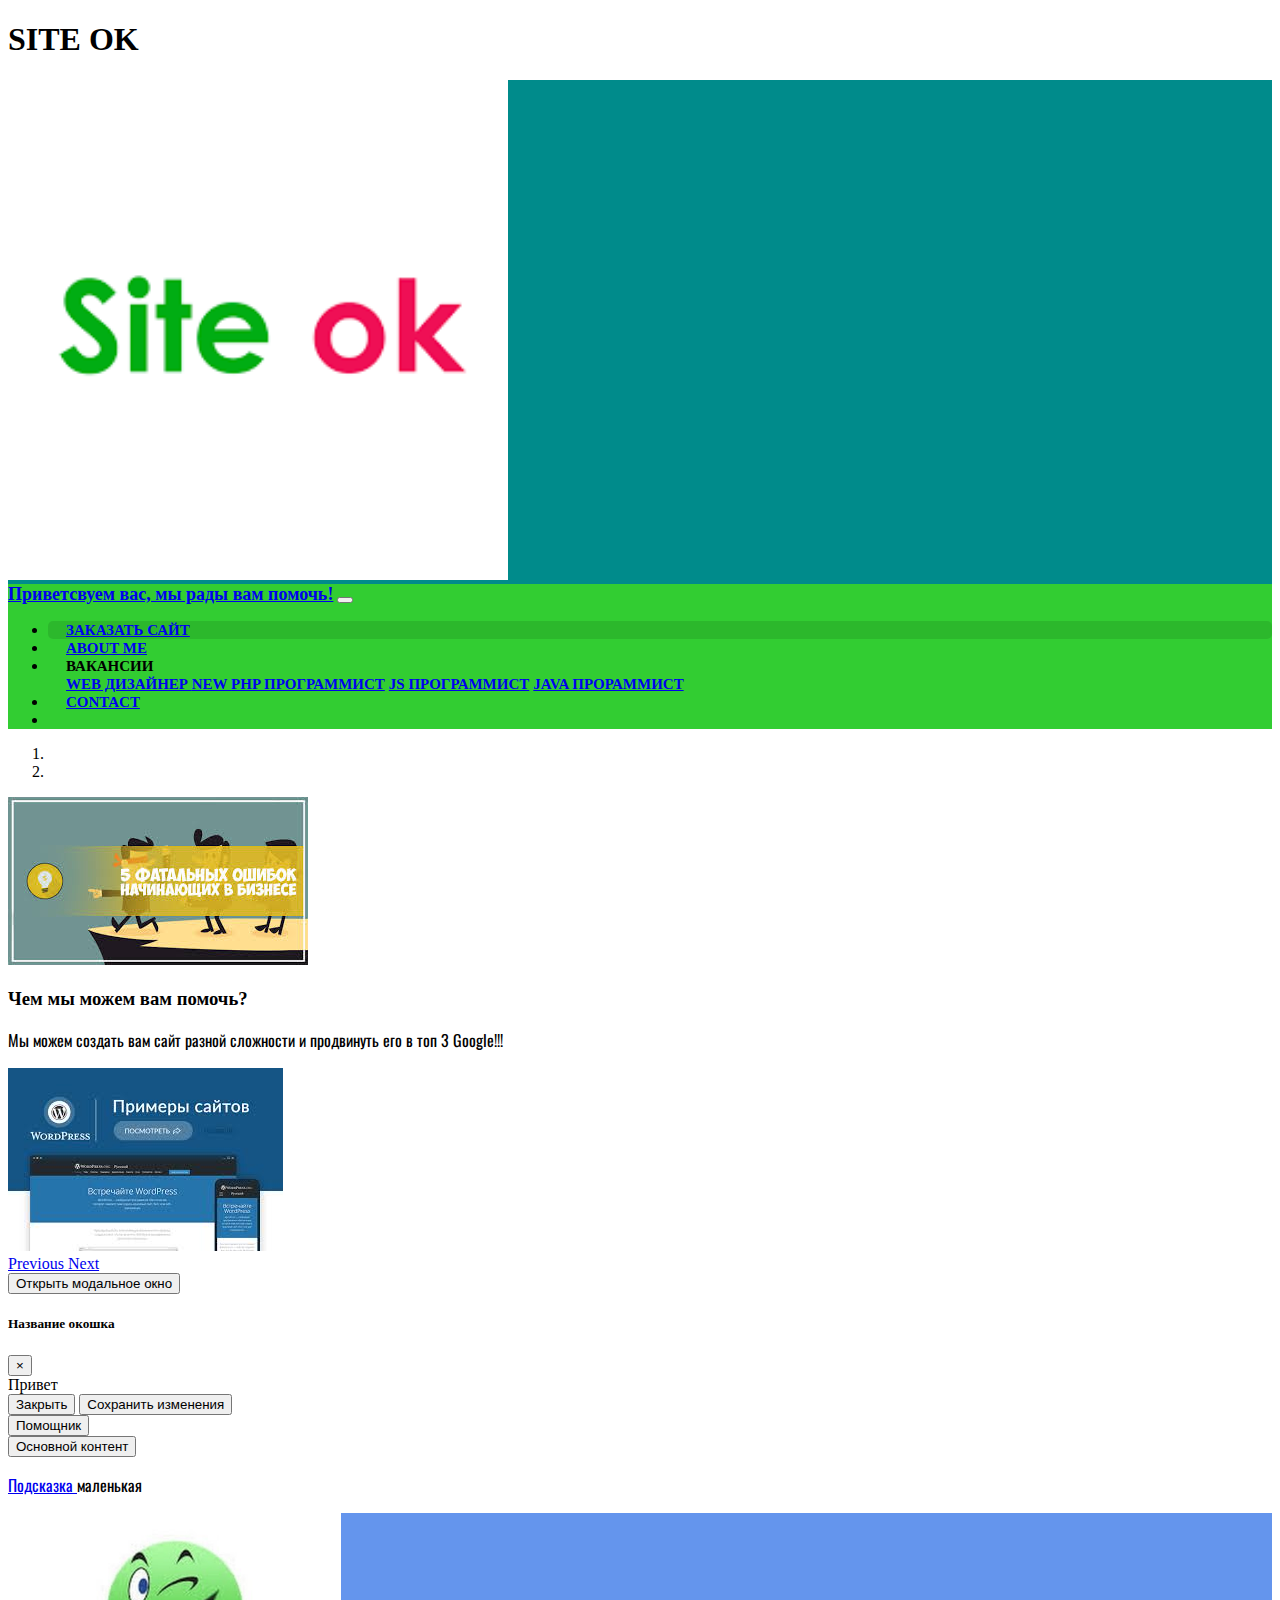
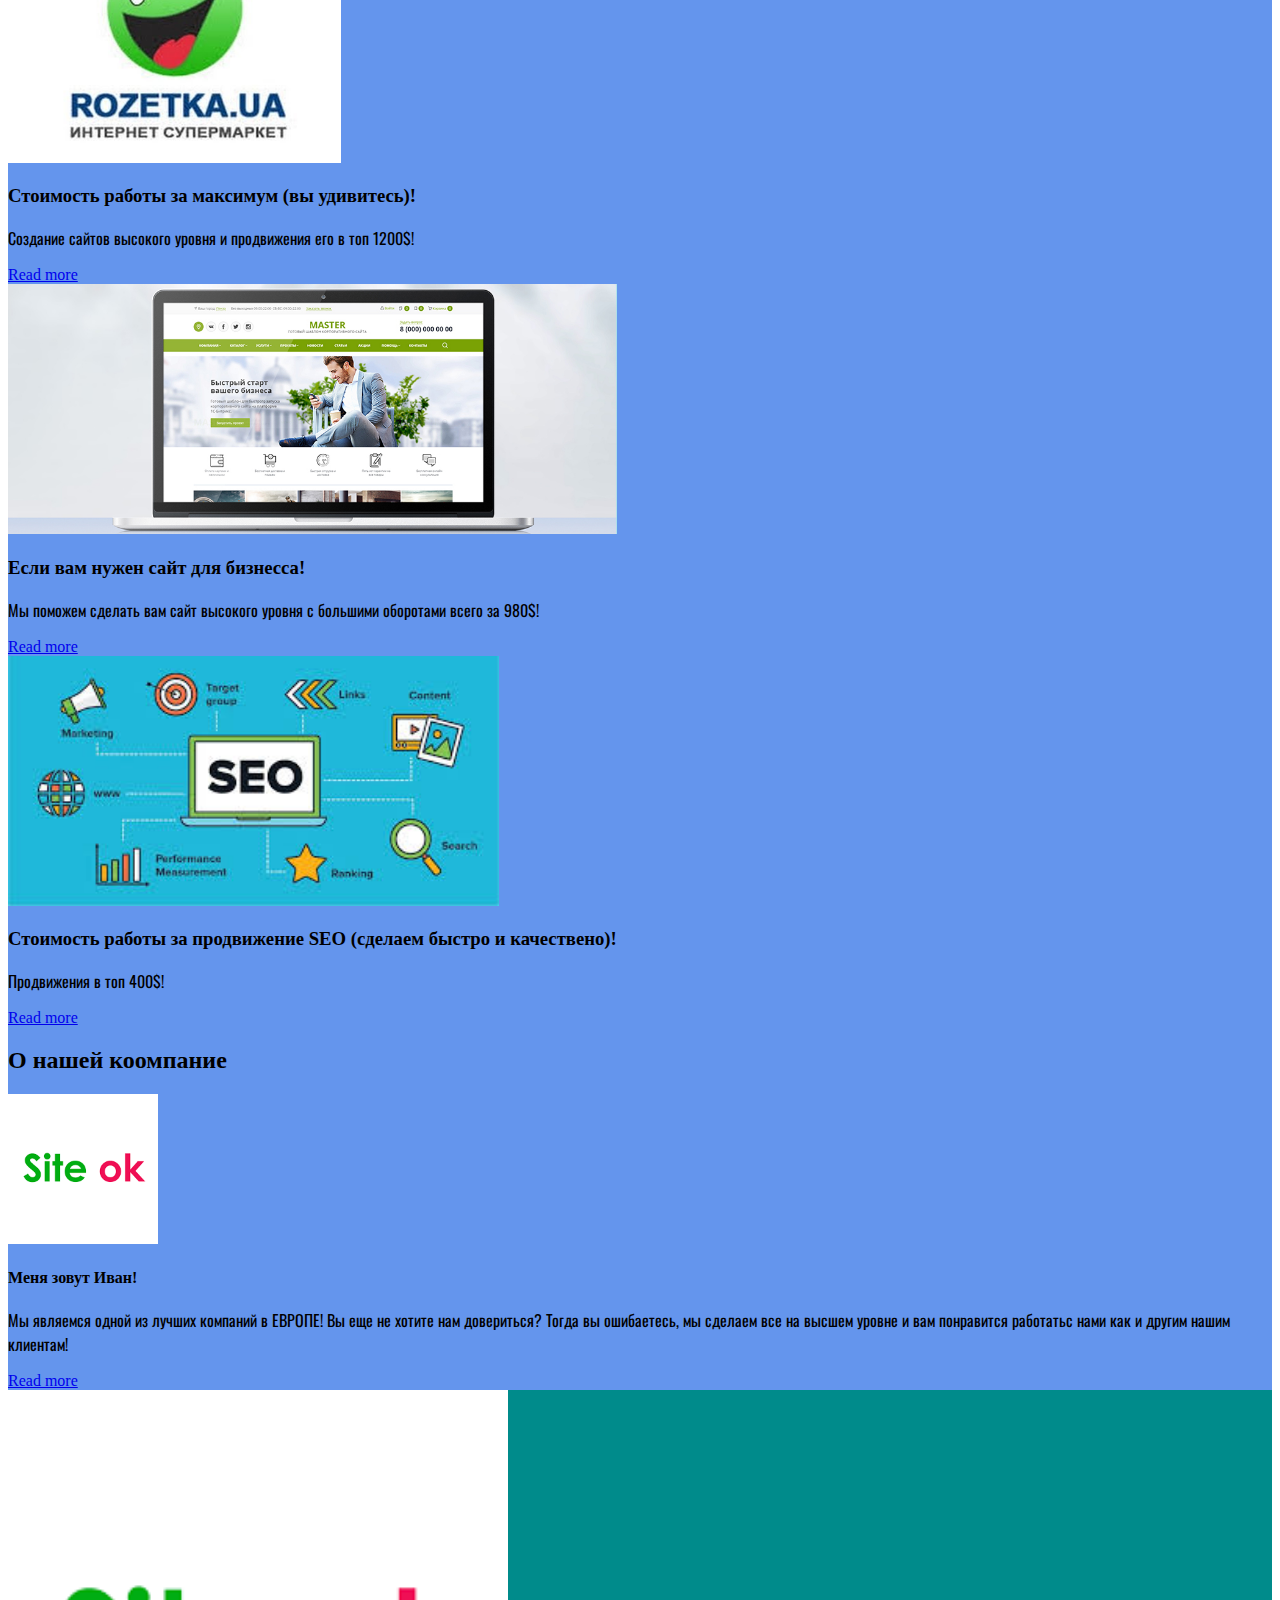
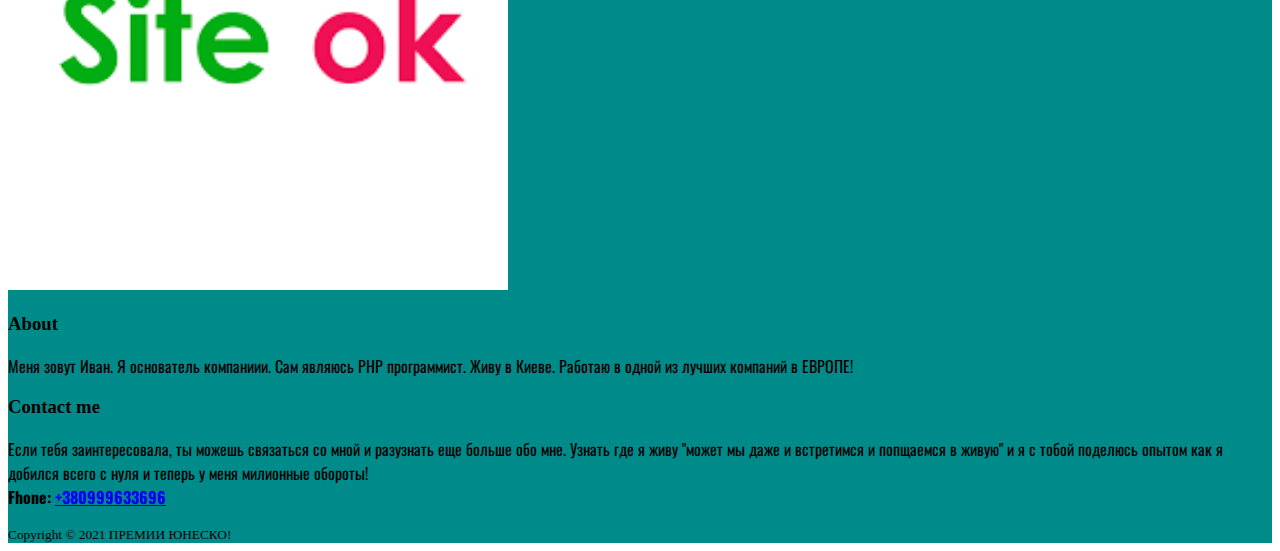
<file: index.html>
<!DOCTYPE html>
<html lang="en">
<head>
    <meta charset="UTF-8">
    <title>Создание сайтов!</title>
    <link rel="stylesheet" href="style.css">
    <link rel="stylesheet" href="https://stackpath.bootstrapcdn.com/bootstrap/4.5.0/css/bootstrap.min.css" integrity="sha384-9aIt2nRpC12Uk9gS9baDl411NQApFmC26EwAOH8WgZl5MYYxFfc+NcPb1dKGj7Sk" crossorigin="anonymous">
    <!-- Favicon -->
   <link rel="icon" href="img/favicon.ico" type="image/x-icon">

     <link rel="stylesheet" href="https://use.fontawesome.com/releases/v5.6.3/css/all.css" integrity="sha384-UHRtZLI+pbxtHCWp1t77Bi1L4ZtiqrqD80Kn4Z8NTSRyMA2Fd33n5dQ8lWUE00s/" crossorigin="anonymous">

</head>
    <body><h1> SITE OK</h1>
         <!-- HEADER -->
    <header>
        <div class="shadow-sm rounded">
       <img class="d-block mx-auto" src="img/logo.png" width="500" draggable="false" alt="Logo">
     </div>

     <!-- Navbar -->
      <nav class="navbar navbar-expand-lg navbar-dark">
        <div class="container">
          <a class="navbar-brand mr-5" href="#">Приветсвуем вас, мы рады вам помочь!</a>
          <button class="navbar-toggler" type="button" data-toggle="collapse" data-target="#navbarSupportedContent" aria-controls="navbarSupportedContent" ariaexpanded="false" aria-label="Toggle navigation">
            <span class="navbar-toggler-icon"></span>
          </button>
          <!-- menu -->

          <!-- menu -->
          <div class="collapse navbar-collapse" id="navbarSupportedContent">
            <ul class="navbar-nav mr-auto">
              <li class="nav-item active">

                <a class="nav-link" href="index.html">
                <i class="fas fa-address-card"></i>
Заказать сайт </a>

              </li>
              <li class="nav-item">
                <a class="nav-link" href="about.html">
                <i class="fas fa-address-card"></i>
About me</a>
              </li>
              <!-- dropdown menu -->
              <li class="nav-item dropdown">
                <a class="nav-link dropdown-toggle" data-toggle="dropdown" aria-haspopup="true" aria-expanded="false">
               <i class="fas fa-blog"></i>

                  Вакансии
                </a>
                <div class="dropdown-menu" id="custom-dropdown-menu">
                  <a class="dropdown-item" href="диз.html">
                    web дизайнер
                    <span class="badge badge-secondary badge-info ml-2">
                      New
                    </span>
                  </a>
                  <a class="dropdown-item" href="php.html">PHP программист</a>
                  <a class="dropdown-item" href="js.html">JS программист</a>
                  <a class="dropdown-item" href="java3.html">JAVA прораммист</a>

                </div>
              </li>
              <li class="nav-item">
                <a class="nav-link" href="cont.html">
                <i class="fas fa-id-card-alt"></i>
Contact</a>
              </li>

                            </li>
              <li class="nav-item">
                <a class="nav-link" href="https://www.instagram.com/?hl=ru">
              
<i class="fab fa-instagram"></i></a>
              </li>
            </ul>
          </div>
          <!-- /menu -->

 

        </div>
      </nav>

    </header>
     
<!-- Carousel -->
   <div id="carouselExampleIndicators" class="carousel slide" data-ride="carousel">
     <!-- Сarousel Indicators -->
      <!-- Сarousel Indicators -->
      <ol class="carousel-indicators">
        <li data-target="#carouselExampleIndicators" data-slide-to="0" class="active"></li>

        <li data-target="#carouselExampleIndicators" data-slide-to="2"></li>
      </ol>
        
      <!-- Carousel Inner -->
         <!-- Carousel Inner -->
      <div class="carousel-inner" role="listbox">
        <!-- Slide One -->
        <div class="carousel-item active">
          <img class="d-block w-100 mh-100" src="img/2.jpg">
          <div class="carousel-caption d-none d-md-block">
            <h3>Чем мы можем вам помочь?</h3>
            <p>Мы можем создать вам сайт разной сложности и продвинуть его в топ 3 Google!!! </p>
          </div>
        </div>
         <!-- Slide Two -->
    <!--     <div class="carousel-item">
          <img class="d-block w-100 mh-100" src="img/2.png">
          <div class="carousel-caption d-none d-md-block">
            <h3>Second Slide</h3>
            <p>This is a description for the second slide.</p>
          </div>
        </div>  -->         <!-- Slide Three -->
        <div class="carousel-item">
          <img class="d-block w-100 mh-100" src="img/1.jpg" alt="Third slide">
          <div class="carousel-caption d-none d-md-block">

          </div>
        </div>
      </div>
     
     
      <!-- Carousel Control -->
      <!-- Carousel Control -->
      <a class="carousel-control-prev" href="#carouselExampleIndicators" role="button" data-slide="prev">
          <span class="carousel-control-prev-icon" aria-hidden="true"></span>
          <span class="sr-only">Previous</span>
      </a>
      <a class="carousel-control-next" href="#carouselExampleIndicators" role="button" data-slide="next">
          <span class="carousel-control-next-icon" aria-hidden="true"></span>
          <span class="sr-only">Next</span>
      </a>
   
   
    </div>

    <!-- МОДАЛЬНОЕ ОКНО -->
    <div class="row m-3 p-3 d-flex justify-content-around">
      <!-- кнопка которая вызовет окно -->
      <button type="button" class="btn btn-primary" data-toggle="modal" data-target="#exampleModal">
       Открыть модальное окно
      </button>
      <!-- Modal -->
      <div class="modal fade" id="exampleModal" tabindex="-1" role="dialog" aria-labelledby="exampleModalLabel" aria-hidden="true">
        <div class="modal-dialog" role="document">
          <div class="modal-content">
            <div class="modal-header">
              <h5 class="modal-title" id="exampleModalLabel">Название окошка</h5>
              <button type="button" class="close" data-dismiss="modal" aria-label="Close">
            <span aria-hidden="true">&times;</span>
          </button>
            </div>
            <div class="modal-body">
Привет            </div>
            <div class="modal-footer">
              <button type="button" class="btn btn-secondary" data-dismiss="modal">Закрыть</button>
              <button type="button" class="btn btn-primary">Сохранить изменения</button>
            </div>
          </div>
        </div>
      </div>
      <!-- /modal -->
    </div>

    <!-- ПОДСКАЗКИ \ TOOLTIP -->
    <div class="row m-3 p-3 d-flex justify-content-around">
      <button type="button" class="btn btn-secondary" data-toggle="tooltip" data-trigger="focus" title="Это страница для того чтоб вы ознокомились и узнали цены нашеб работы!" data-content="Tooltip on top">
        Помощник
      </button>

    </div>

    <!-- ИНФОРМЕР \ POPOVER -->
    <div class="row m-3 p-3 d-flex justify-content-around">
      <button type="button" class="btn btn-secondary" data-toggle="popover" data-trigger="focus" data-placement="top" title="C вами свяжеться менеджер если вам что то будет нужно и вы с ним обсудите!" data-content="Пролистав ниже будет много интересного для вас и поймете что стоит к нам обратиться!">
          Основной контент
           </button>

    </div>

    <!-- подсказка-параграф \ tooltip-paragraph -->
    <div class="row m-3 p-3 d-flex justify-content-around">
      <p>
        <a href="#" data-toggle="tooltip" title="" data-original-title="У нас очень класные цены.">
          Подсказка
        </a>
        маленькая 
      </p>
    </div>

     <!-- MAIN -->
    <main class="pt-3">

        <div class="container">
            <div class="row">
           
          <!-- POSTS -->

                   <!-- POSTS -->
        <div class="col-md-9">
          <!-- Spider-Man -->
          <div class="card flex-md-row mb-4 border-light shadow-sm h-md-250">
            <img class="card-img-left flex-auto d-none d-md-block" height="250" src="img/к.jpg" alt="Card imagecap">
            <div class="card-body d-flex flex-column align-items-start">
              <h3 class="card-title mb-0">
                Стоимость работы за максимум (вы удивитесь)!
              </h3>
              <p class="card-text mb-auto">
                  Создание сайтов высокого уровня и продвижения его в топ 1200$!
              </p>
              <a href="author.html" class="btn btn-info">Read more</a>
            </div>
          </div>



            <div class="card flex-md-row mb-4 border-light shadow-sm h-md-250">
            <img class="card-img-left flex-auto d-none d-md-block" height="250" src="img/а.jpg" alt="Card imagecap">
            <div class="card-body d-flex flex-column align-items-start">
              <h3 class="card-title mb-0">
                Если вам нужен сайт для бизнесса!
              </h3>
              <p class="card-text mb-auto">
              Мы поможем сделать вам сайт высокого уровня с большими оборотами всего за 980$!
              </p>
              <a href="list1.html" class="btn btn-info">Read more</a>
            </div>
          </div>

                  <div class="card flex-md-row mb-4 border-light shadow-sm h-md-250">
            <img class="card-img-left flex-auto d-none d-md-block" height="250" src="img/3.jpg" alt="Card imagecap">
            <div class="card-body d-flex flex-column align-items-start">
              <h3 class="card-title mb-0">
                Стоимость работы за продвижение SEO (сделаем быстро и качествено)!
              </h3>
              <p class="card-text mb-auto">
                  Продвижения в топ 400$!
              </p>
              <a href="seo.html" class="btn btn-info">Read more</a>
            </div>
          </div>

        </div>



         

          <!-- ASIDE -->
                  <!-- ASIDE -->
        <div class="col-md-3 mx-auto mb-7 text-center">
          <div class="blog-sidebar p-2 shadow-sm rounded">
            <!-- About -->
            <h2>О нашей коомпание</h2>
            <img src="img/logo.png" class="img-fluid rounded-circle" width="150" alt="иван">
            <h4>Меня зовут Иван!</h4>
            <p>
              Мы являемся одной из лучших компаний в ЕВРОПЕ! Вы еще не хотите нам довериться? Тогда вы ошибаетесь, мы сделаем все на высшем уровне и вам понравится работатьс нами как и другим нашим клиентам!
            </p>
                          <a href="about.html" class="btn btn-info">Read more</a>
          </div>

        </div>
         
         
           </div>
       </div>

     
    </main>
     
     <!-- FOOTER -->
    <footer class="border-top">
      <div class="container">
      <!-- Logo - About - Contact -->
      <div class="row py-3 text-light">
            <!-- Logo -->
          <div class="col-md-4">
            <img src="img/logo.png" alt="Logo" width="500" class="img-fluid">
          </div>

     

          <!-- About -->
          <div class="col-md-4">
            <h3>About</h3>
            <p>
                  Меня зовут Иван. Я основатель компаниии. Сам являюсь PHP программист. Живу в Киеве. Работаю в одной из лучших компаний в ЕВРОПЕ!
            </p>
          </div>

     

            <!-- Contact me -->
            <div class="col-md-4">
              <h3>Contact me</h3>
              <p>
                  Если тебя заинтересовала, ты можешь связаться со мной и разузнать еще больше обо мне.
                  Узнать где я живу "может мы даже и встретимся и попщаемся в живую" и я с тобой поделюсь опытом как я добился всего с нуля и теперь у меня милионные обороты! 
                <br>
                <strong>Fhone: <a href="#" class="text-white">+380999633696</a></strong>
              </p>

            </div>

      </div>

 

      <!-- Copyright -->
               <!-- Copyright -->
      <div class="row py-3 d-flex justify-content-center border-top">
        <small class="d-block text-light">
          Copyright &copy; 2021 ПРЕМИИ ЮНЕСКО!        </small>
      </div>
 

    </div>
    </footer>

    <script src="https://code.jquery.com/jquery-3.3.1.slim.min.js" integrity="sha384-q8i/X+965DzO0rT7abK41JStQIAqVgRVzpbzo5smXKp4YfRvH+8abtTE1Pi6jizo" crossorigin="anonymous"></script>
    <script src="https://cdnjs.cloudflare.com/ajax/libs/popper.js/1.14.6/umd/popper.min.js" integrity="sha384-wHAiFfRlMFy6i5SRaxvfOCifBUQy1xHdJ/yoi7FRNXMRBu5WHdZYu1hA6ZOblgut" crossorigin="anonymous"></script>
    <script src="https://stackpath.bootstrapcdn.com/bootstrap/4.2.1/js/bootstrap.min.js" integrity="sha384-B0UglyR+jN6CkvvICOB2joaf5I4l3gm9GU6Hc1og6Ls7i6U/mkkaduKaBhlAXv9k" crossorigin="anonymous"></script>
    
</body>
</html>

<script type="text/javascript">
    $(function () {
    $('[data-toggle="tooltip"]').tooltip()
  })

    $(function () {
    $('[data-toggle="popover"]').popover()
  })
</script>
</file>
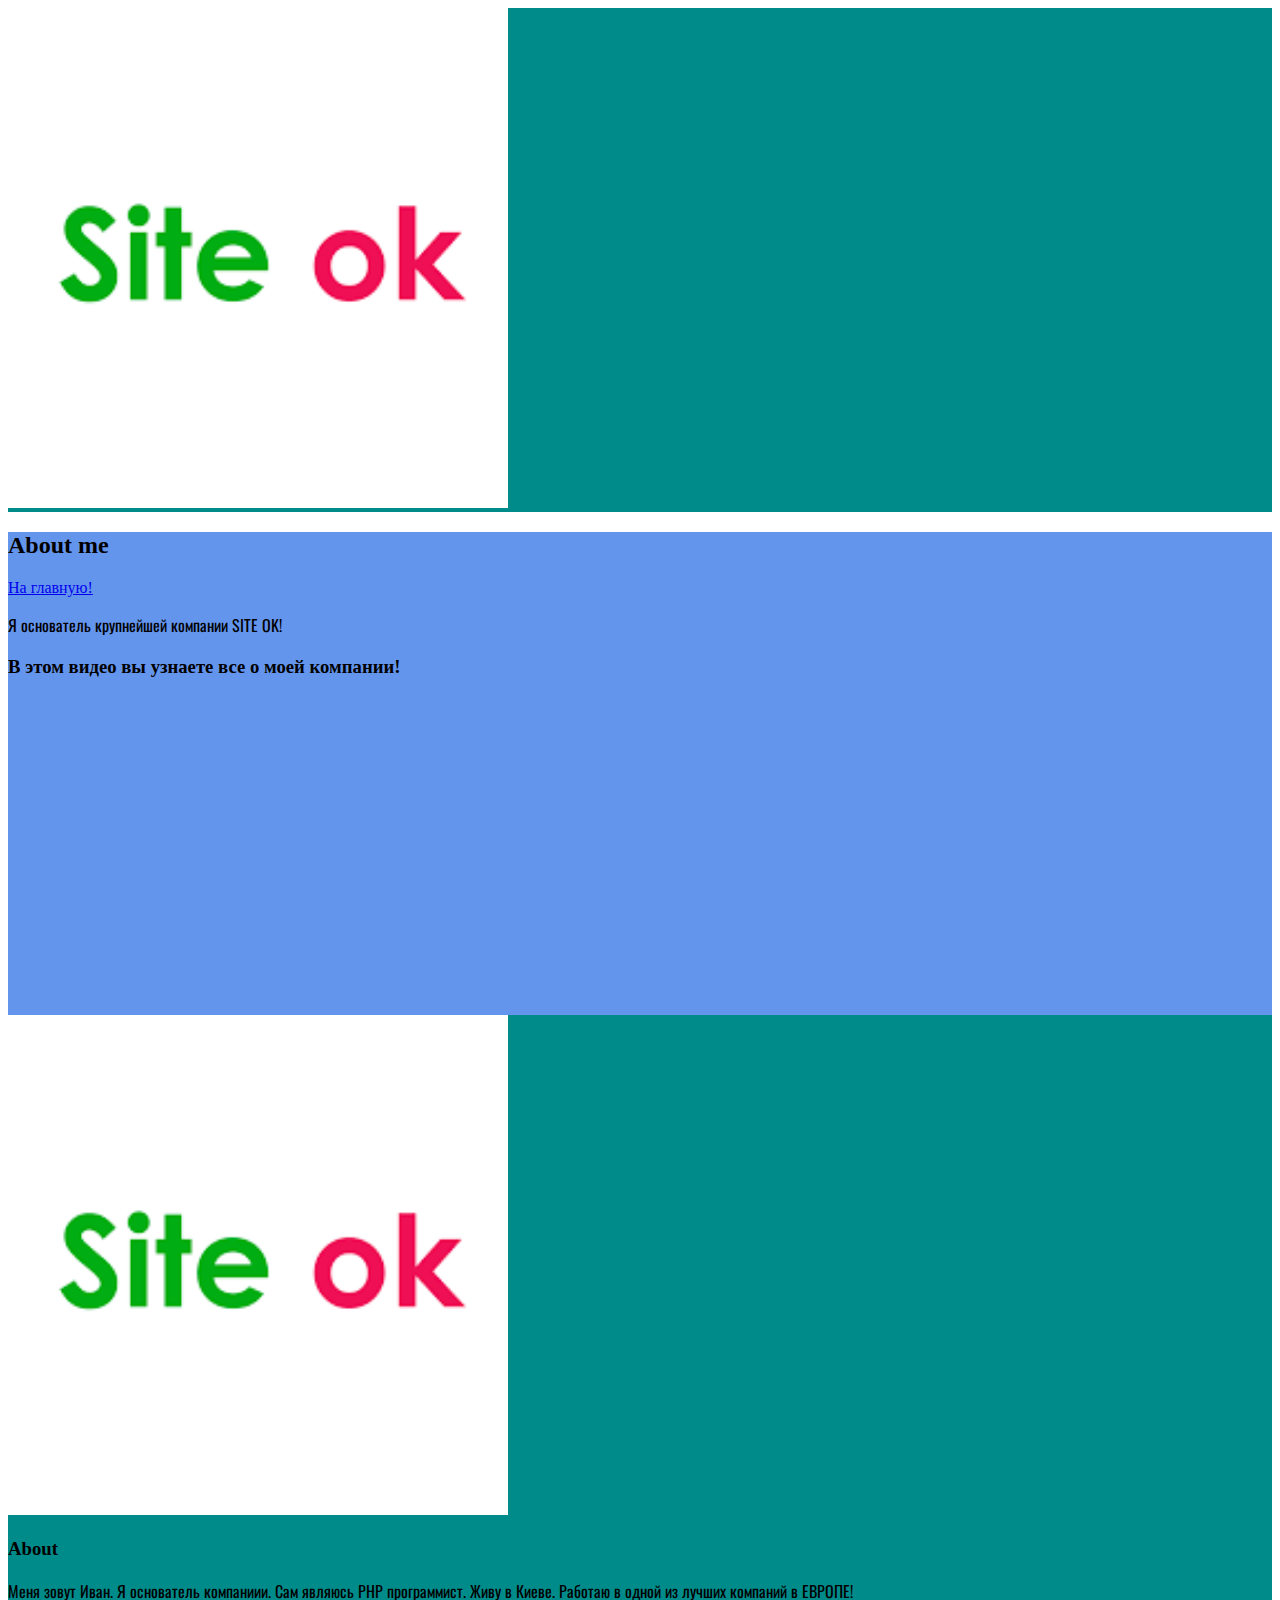
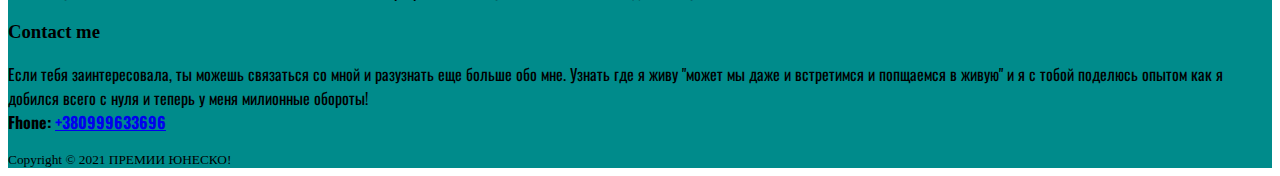
<file: about.html>
<!DOCTYPE html>
<html lang="en">
<head>
    <meta charset="UTF-8">
    <title>LEGO</title>
    <link rel="stylesheet" href="style.css">
    <link rel="stylesheet" href="https://stackpath.bootstrapcdn.com/bootstrap/4.5.0/css/bootstrap.min.css" integrity="sha384-9aIt2nRpC12Uk9gS9baDl411NQApFmC26EwAOH8WgZl5MYYxFfc+NcPb1dKGj7Sk" crossorigin="anonymous">
    <!-- Favicon -->
   <link rel="icon" href="img/favicon.ico" type="image/x-icon">

</head>
    <body>
          <!-- HEADER -->
    <header>
        <div class="shadow-sm rounded">
       <img class="d-block mx-auto" src="img/logo.png" width="500" draggable="false" alt="Logo">
     </div>

     <!-- Navbar -->


    </header>
     
     <!-- MAIN -->
    <main class="pt-3">
    <h2>About me</h2>
    <a href="index.html" class="btn btn-info">На главную!</a>
    <p class"centre">
      Я основатель крупнейшей компании SITE OK!
      <h3>  В этом видео вы узнаете все о моей компании! </h3>

    </p>
       </div>
             <div class="embed-responsive embed-responsive-16by9">
<iframe width="560" height="315" src="https://www.youtube.com/embed/GSflxglgYAU" frameborder="0" allow="accelerometer; autoplay; encrypted-media; gyroscope; picture-in-picture" allowfullscreen></iframe> </div>

     
    </main>
     
          <!-- FOOTER -->
    <footer class="border-top">
      <div class="container">
      <!-- Logo - About - Contact -->
      <div class="row py-3 text-light">
            <!-- Logo -->
          <div class="col-md-4">
            <img src="img/logo.png" alt="Logo" width="500" class="img-fluid">
          </div>

     

          <!-- About -->
          <div class="col-md-4">
            <h3>About</h3>
            <p>
                  Меня зовут Иван. Я основатель компаниии. Сам являюсь PHP программист. Живу в Киеве. Работаю в одной из лучших компаний в ЕВРОПЕ!
            </p>
          </div>

     

            <!-- Contact me -->
            <div class="col-md-4">
              <h3>Contact me</h3>
              <p>
                  Если тебя заинтересовала, ты можешь связаться со мной и разузнать еще больше обо мне.
                  Узнать где я живу "может мы даже и встретимся и попщаемся в живую" и я с тобой поделюсь опытом как я добился всего с нуля и теперь у меня милионные обороты! 
                <br>
                <strong>Fhone: <a href="#" class="text-white">+380999633696</a></strong>
              </p>

            </div>

      </div>

 

      <!-- Copyright -->
               <!-- Copyright -->
      <div class="row py-3 d-flex justify-content-center border-top">
        <small class="d-block text-light">
          Copyright &copy; 2021 ПРЕМИИ ЮНЕСКО!        </small>
      </div>
 

    </div>
    </footer>
    
</body>
</html>
</file>
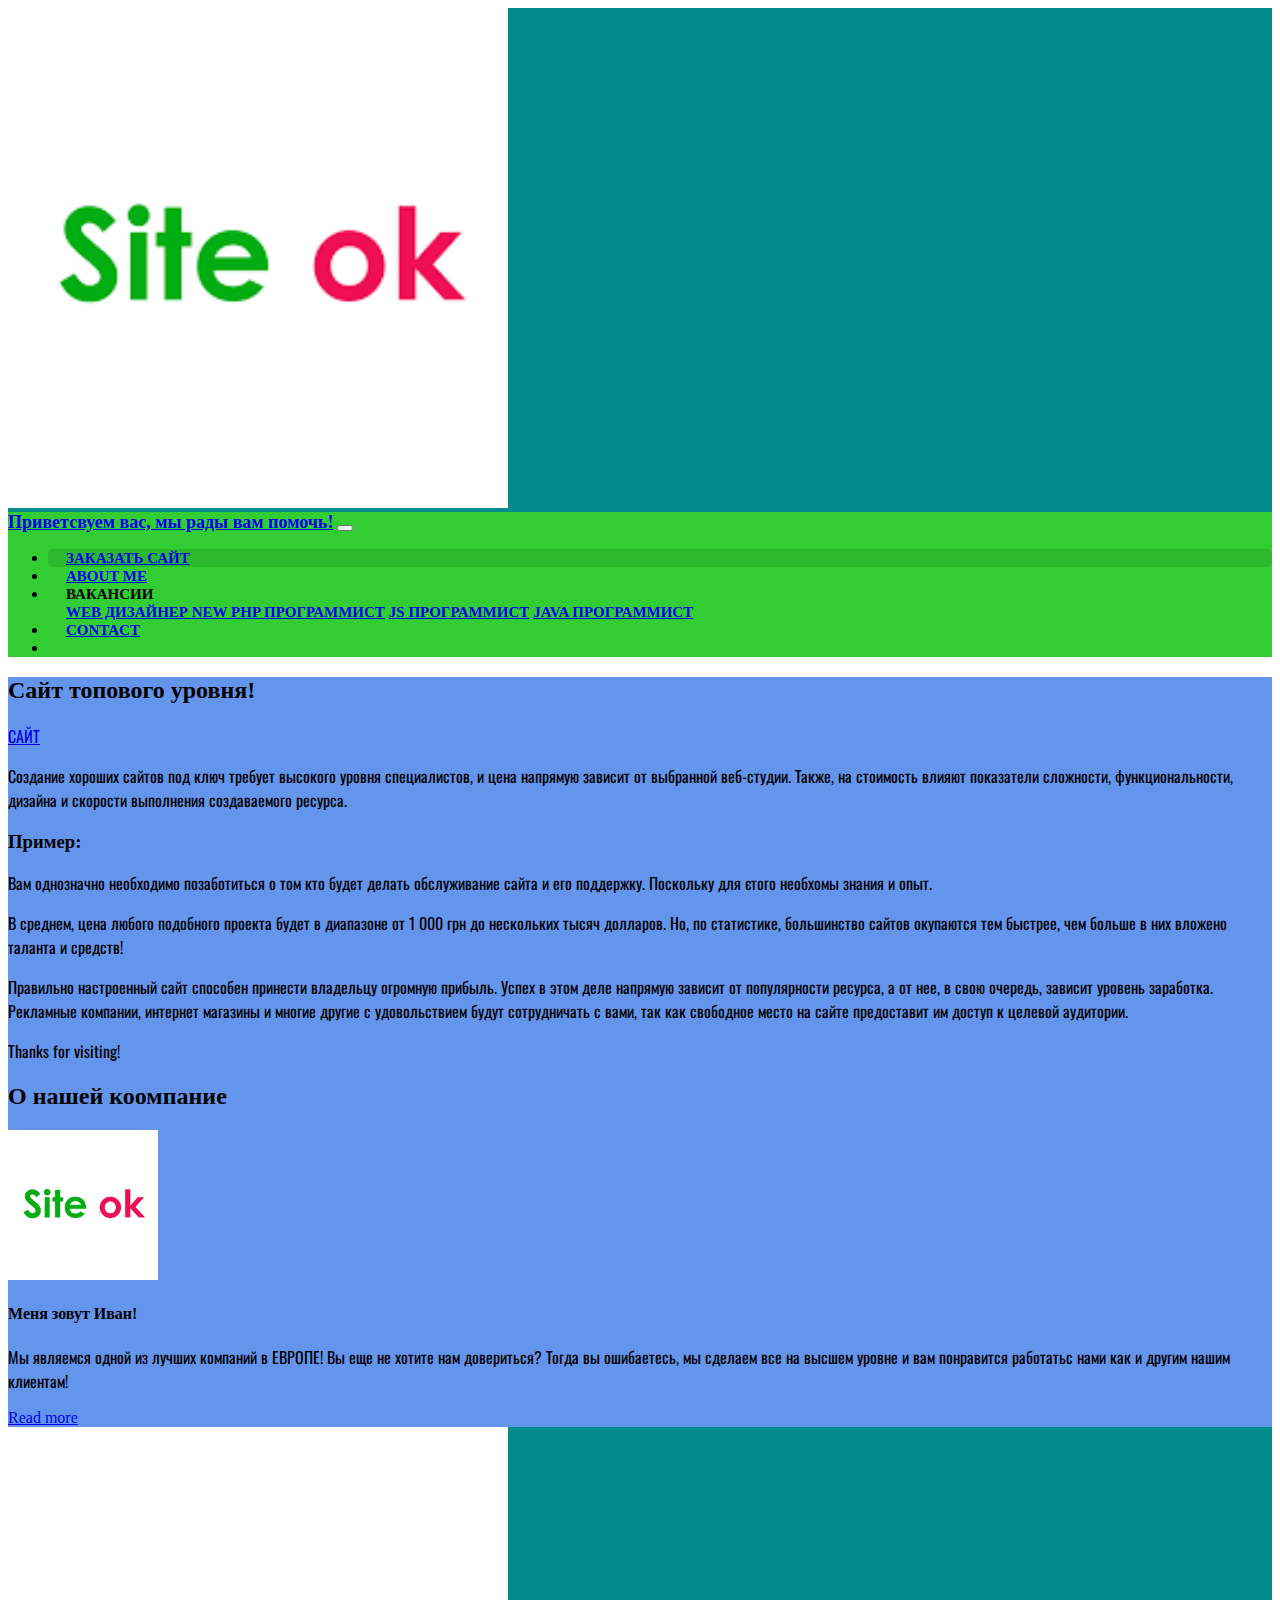
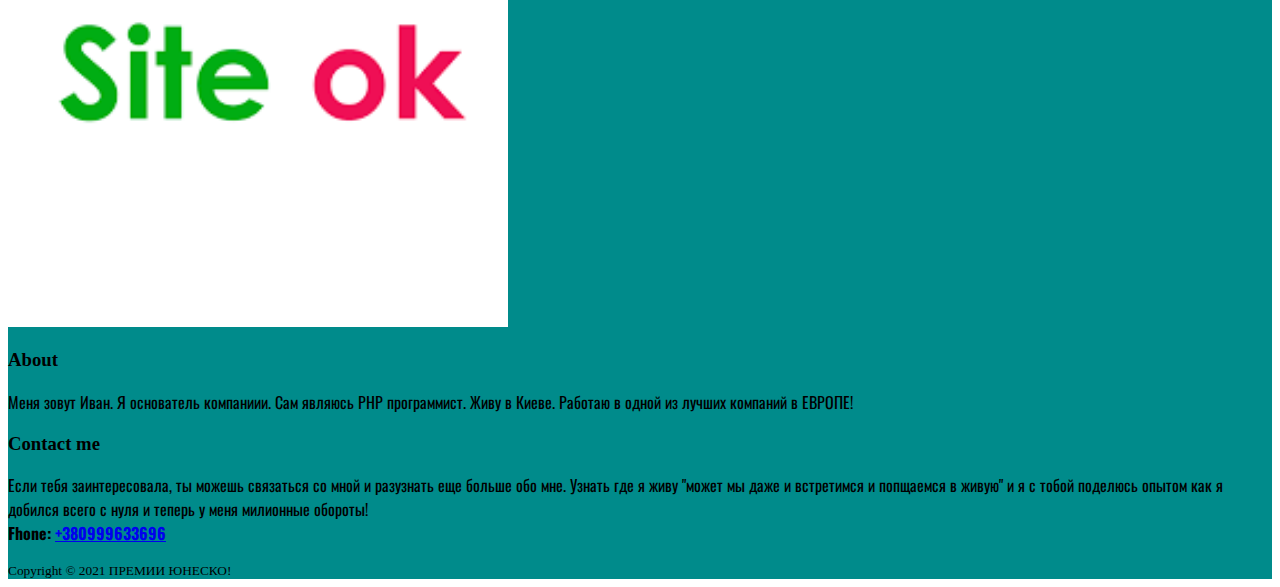
<file: author.html>
<!DOCTYPE html>
<html lang="en">
<head>
    <meta charset="UTF-8">
    <title>LEGO</title>
    <link rel="stylesheet" href="style.css">
    <link rel="stylesheet" href="https://stackpath.bootstrapcdn.com/bootstrap/4.5.0/css/bootstrap.min.css" integrity="sha384-9aIt2nRpC12Uk9gS9baDl411NQApFmC26EwAOH8WgZl5MYYxFfc+NcPb1dKGj7Sk" crossorigin="anonymous">
    <!-- Favicon -->
   <link rel="icon" href="img/favicon.ico" type="image/x-icon">

</head>
    <body>
         <!-- HEADER -->
    <!-- HEADER -->
    <header>
        <div class="shadow-sm rounded">
       <img class="d-block mx-auto" src="img/logo.png" width="500" draggable="false" alt="Logo">
     </div>

     <!-- Navbar -->
      <nav class="navbar navbar-expand-lg navbar-dark">
        <div class="container">
          <a class="navbar-brand mr-5" href="#">Приветсвуем вас, мы рады вам помочь!</a>
          <button class="navbar-toggler" type="button" data-toggle="collapse" data-target="#navbarSupportedContent" aria-controls="navbarSupportedContent" ariaexpanded="false" aria-label="Toggle navigation">
            <span class="navbar-toggler-icon"></span>
          </button>
          <!-- menu -->

          <!-- menu -->
          <div class="collapse navbar-collapse" id="navbarSupportedContent">
            <ul class="navbar-nav mr-auto">
              <li class="nav-item active">

                <a class="nav-link" href="index.html">
                <i class="fas fa-address-card"></i>
Заказать сайт </a>

              </li>
              <li class="nav-item">
                <a class="nav-link" href="about.html">
                <i class="fas fa-address-card"></i>
About me</a>
              </li>
              <!-- dropdown menu -->
              <li class="nav-item dropdown">
                <a class="nav-link dropdown-toggle" data-toggle="dropdown" aria-haspopup="true" aria-expanded="false">
               <i class="fas fa-blog"></i>

                  Вакансии
                </a>
                <div class="dropdown-menu" id="custom-dropdown-menu">
                  <a class="dropdown-item" href="post-01.html">
                    web дизайнер
                    <span class="badge badge-secondary badge-info ml-2">
                      New
                    </span>
                  </a>
                  <a class="dropdown-item" href="list1.html">PHP программист</a>
                  <a class="dropdown-item" href="list2.html">JS программист</a>
                  <a class="dropdown-item" href="list3.html">JAVA программист</a>

                </div>
              </li>
              <li class="nav-item">
                <a class="nav-link" href="contact.html">
                <i class="fas fa-id-card-alt"></i>
Contact</a>
              </li>

                            </li>
              <li class="nav-item">
                <a class="nav-link" href="https://www.instagram.com/?hl=ru">
              
<i class="fab fa-instagram"></i></a>
              </li>
            </ul>
          </div>
          <!-- /menu -->

 

        </div>
      </nav>

    </header>
     
     <!-- MAIN -->
    <main class="pt-3">

        <div class="container">
            <div class="row">
           
          <!-- POSTS -->

                   <!-- POSTS -->
        <div class="col-md-12">

              <!-- Title -->
          <h2>Сайт топового уровня!</h2>
          <!-- Author -->
          <p class="lead">
             <a href="index.html">САЙТ</a>
          </p>

 

          <!-- Preview Image -->
          
          <!-- Post Content -->
          <p>
Создание хороших сайтов под ключ требует высокого уровня специалистов, и цена напрямую зависит от выбранной веб-студии. Также, на стоимость влияют показатели сложности, функциональности, дизайна и скорости выполнения создаваемого ресурса.



          </p>

 
          <h3>Пример:</h3>


         


          <p >
Вам однозначно необходимо позаботиться о том кто будет делать обслуживание сайта и его поддержку. Поскольку для єтого необхомы знания и опыт.          </p>
          <p>
В среднем, цена любого подобного проекта будет в диапазоне от 1 000 грн до нескольких тысяч долларов. Но, по статистике, большинство сайтов окупаются тем быстрее, чем больше в них вложено таланта и средств!
          </p>

 

          <p>
Правильно настроенный сайт способен принести владельцу огромную прибыль. Успех в этом деле напрямую зависит от популярности ресурса, а от нее, в свою очередь, зависит уровень заработка.

Рекламные компании, интернет магазины и многие другие с удовольствием будут сотрудничать с вами, так как свободное место на сайте предоставит им доступ к целевой аудитории.

            </p>


 

 

          <p class="lead">
            Thanks for visiting!
          </p>
        </div>
         

          <!-- ASIDE -->
                  <!-- ASIDE -->
        <div class="col-md-3 mx-auto mb-3 text-center">
          <div class="blog-sidebar p-10 shadow-sm rounded">
            <!-- About -->
 <h2>О нашей коомпание</h2>
            <img src="img/logo.png" class="img-fluid rounded-circle" width="150" alt="иван">
            <h4>Меня зовут Иван!</h4>
            <p>
              Мы являемся одной из лучших компаний в ЕВРОПЕ! Вы еще не хотите нам довериться? Тогда вы ошибаетесь, мы сделаем все на высшем уровне и вам понравится работатьс нами как и другим нашим клиентам!
            </p>
                          <a href="about.html" class="btn btn-info">Read more</a>
          </div>

        </div>
         
         
           </div>
       </div>

     
    </main>
     
     <!-- FOOTER -->
     <!-- FOOTER -->
    <footer class="border-top">
      <div class="container">
      <!-- Logo - About - Contact -->
      <div class="row py-3 text-light">
            <!-- Logo -->
          <div class="col-md-4">
            <img src="img/logo.png" alt="Logo" width="500" class="img-fluid">
          </div>

     

          <!-- About -->
          <div class="col-md-4">
            <h3>About</h3>
            <p>
                  Меня зовут Иван. Я основатель компаниии. Сам являюсь PHP программист. Живу в Киеве. Работаю в одной из лучших компаний в ЕВРОПЕ!
            </p>
          </div>

     

            <!-- Contact me -->
            <div class="col-md-4">
              <h3>Contact me</h3>
              <p>
                  Если тебя заинтересовала, ты можешь связаться со мной и разузнать еще больше обо мне.
                  Узнать где я живу "может мы даже и встретимся и попщаемся в живую" и я с тобой поделюсь опытом как я добился всего с нуля и теперь у меня милионные обороты! 
                <br>
                <strong>Fhone: <a href="#" class="text-white">+380999633696</a></strong>
              </p>

            </div>

      </div>

 

      <!-- Copyright -->
               <!-- Copyright -->
      <div class="row py-3 d-flex justify-content-center border-top">
        <small class="d-block text-light">
          Copyright &copy; 2021 ПРЕМИИ ЮНЕСКО!        </small>
      </div>
 

    </div>
    </footer>
    
</body>
</html>
</file>
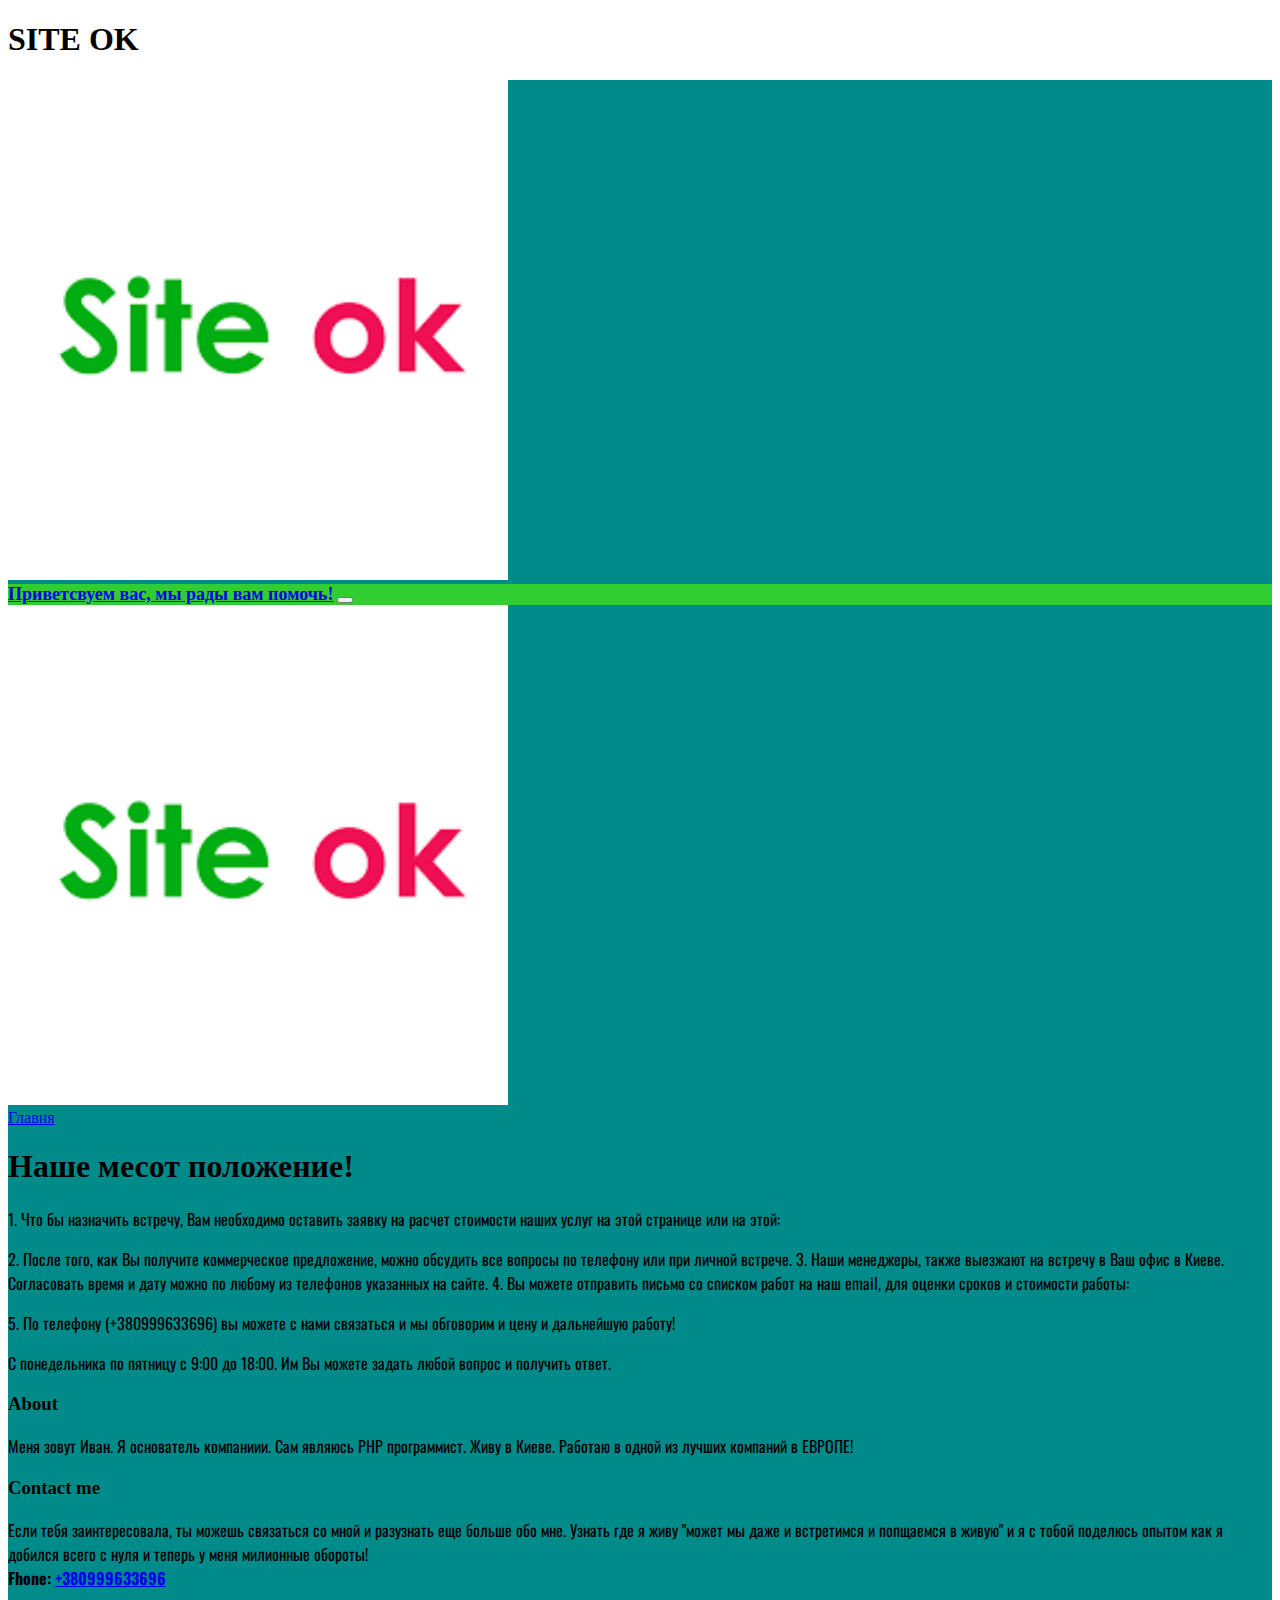
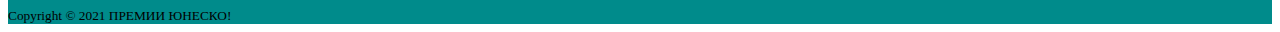
<file: cont.html>
<!DOCTYPE html>
<html lang="en">
<head>
    <meta charset="UTF-8">
    <title>Создание сайтов!</title>
    <link rel="stylesheet" href="style.css">
    <link rel="stylesheet" href="https://stackpath.bootstrapcdn.com/bootstrap/4.5.0/css/bootstrap.min.css" integrity="sha384-9aIt2nRpC12Uk9gS9baDl411NQApFmC26EwAOH8WgZl5MYYxFfc+NcPb1dKGj7Sk" crossorigin="anonymous">
    <!-- Favicon -->
   <link rel="icon" href="img/favicon.ico" type="image/x-icon">

     <link rel="stylesheet" href="https://use.fontawesome.com/releases/v5.6.3/css/all.css" integrity="sha384-UHRtZLI+pbxtHCWp1t77Bi1L4ZtiqrqD80Kn4Z8NTSRyMA2Fd33n5dQ8lWUE00s/" crossorigin="anonymous">

</head>
    <body><h1> SITE OK</h1>
         <!-- HEADER -->
    <header>
        <div class="shadow-sm rounded">
       <img class="d-block mx-auto" src="img/logo.png" width="500" draggable="false" alt="Logo">
     </div>

     <!-- Navbar -->
      <nav class="navbar navbar-expand-lg navbar-dark">
        <div class="container">
          <a class="navbar-brand mr-5" href="#">Приветсвуем вас, мы рады вам помочь!</a>
          <button class="navbar-toggler" type="button" data-toggle="collapse" data-target="#navbarSupportedContent" aria-controls="navbarSupportedContent" ariaexpanded="false" aria-label="Toggle navigation">
            <span class="navbar-toggler-icon"></span>
          </button>
    <footer class="border-top">
      <div class="container">
      <!-- Logo - About - Contact -->
      <div class="row py-3 text-light">
            <!-- Logo -->
          <div class="col-md-4">
            <img src="img/logo.png" alt="Logo" width="500" class="img-fluid">
          </div>
          <a href="index.html" class="btn btn-info">Главня</a>
<h1>Наше месот положение!</h1>
     <p>

1. Что бы назначить встречу, Вам необходимо оставить заявку на расчет стоимости наших услуг на этой странице или на этой:

</p> 
<p>
  2. После того, как Вы получите коммерческое предложение, можно обсудить все вопросы по телефону или при личной встрече. 3. Наши менеджеры, также выезжают на встречу в Ваш офис в Киеве. Согласовать время и дату можно по любому из телефонов указанных на сайте. 4. Вы можете отправить письмо со списком работ на наш email, для оценки сроков и стоимости работы:


</p>
<p>
  5. По телефону (+380999633696) вы можете с нами связаться и мы обговорим и цену и дальнейшую работу!


</p>
<p>
 С понедельника по пятницу с 9:00 до 18:00. Им Вы можете задать любой вопрос и получить ответ.


</p>
          <!-- About -->
          <div class="col-md-4">
            <h3>About</h3>
            <p>
                  Меня зовут Иван. Я основатель компаниии. Сам являюсь PHP программист. Живу в Киеве. Работаю в одной из лучших компаний в ЕВРОПЕ!
            </p>
          </div>

     

            <!-- Contact me -->
            <div class="col-md-4">
              <h3>Contact me</h3>
              <p>
                  Если тебя заинтересовала, ты можешь связаться со мной и разузнать еще больше обо мне.
                  Узнать где я живу "может мы даже и встретимся и попщаемся в живую" и я с тобой поделюсь опытом как я добился всего с нуля и теперь у меня милионные обороты! 
                <br>
                <strong>Fhone: <a href="#" class="text-white">+380999633696</a></strong>
              </p>

            </div>

      </div>

 

      <!-- Copyright -->
               <!-- Copyright -->
      <div class="row py-3 d-flex justify-content-center border-top">
        <small class="d-block text-light">
          Copyright &copy; 2021 ПРЕМИИ ЮНЕСКО!        </small>
      </div>
 

    </div>
    </footer>
</file>
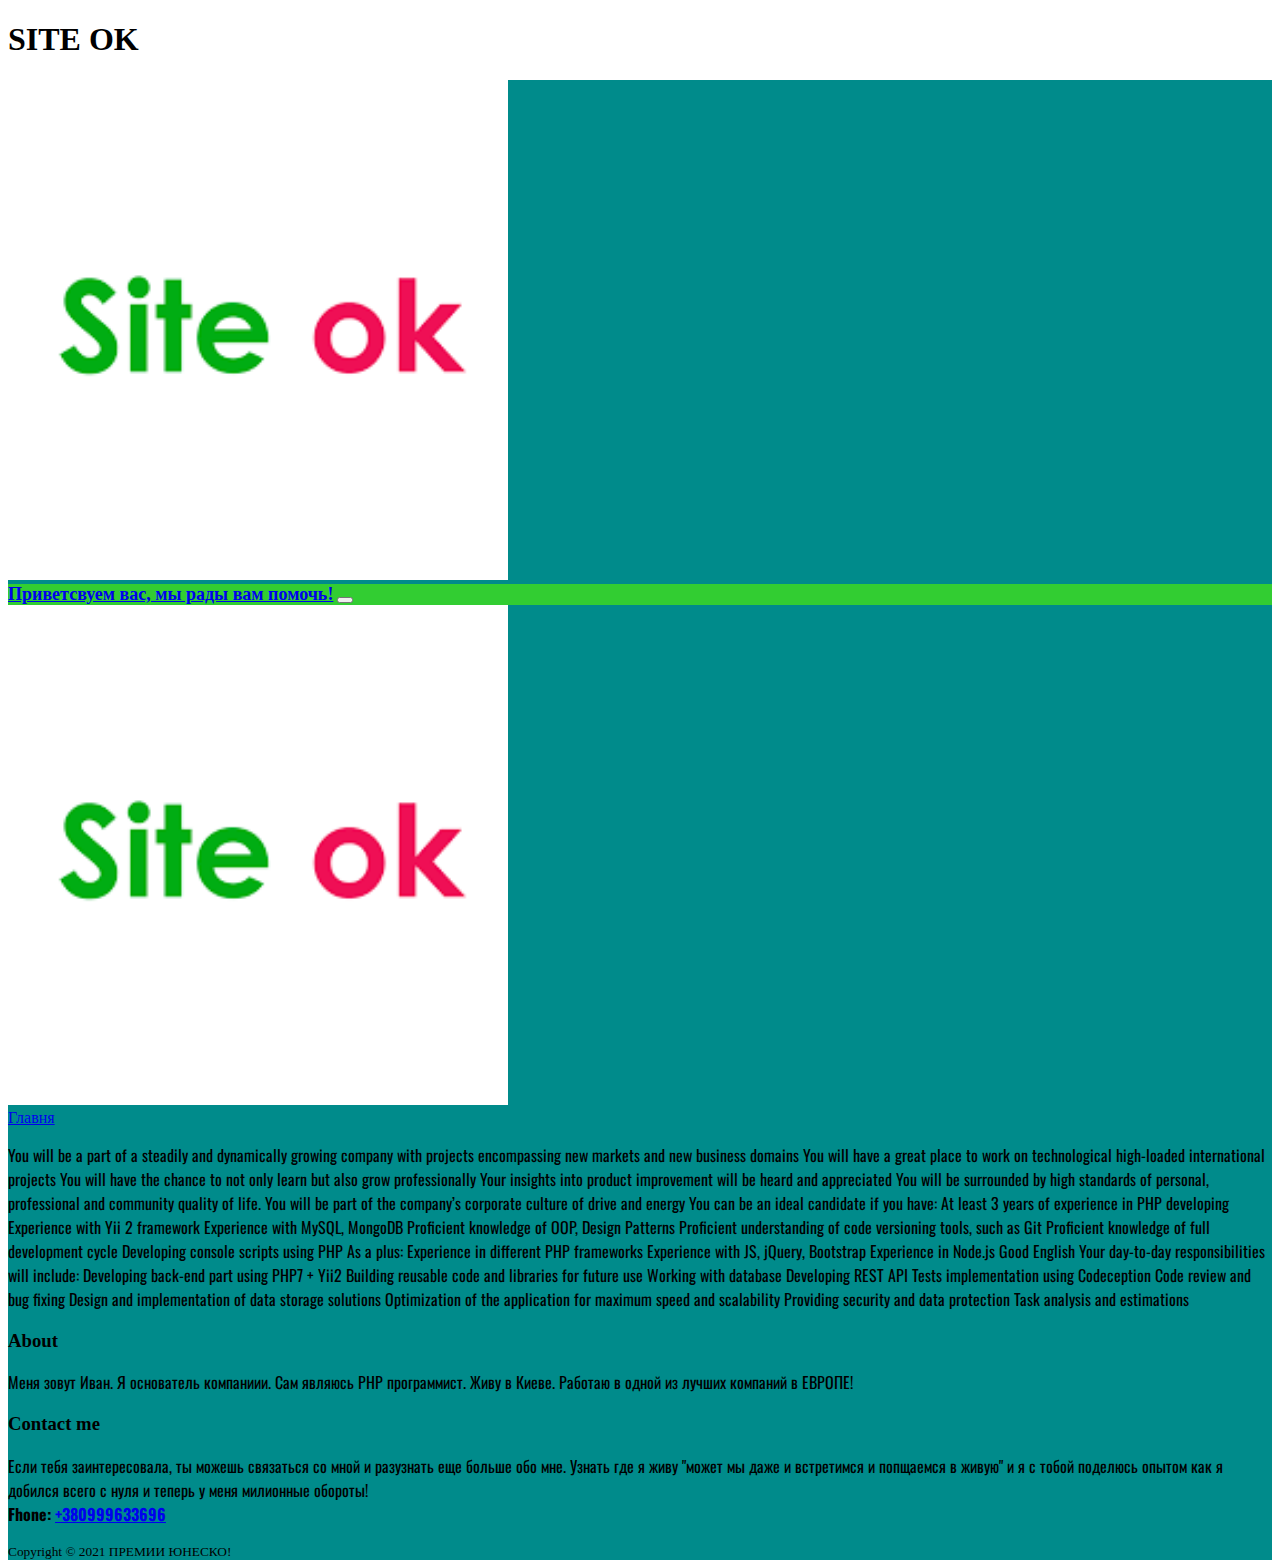
<file: java.html>
<!DOCTYPE html>
<html lang="en">
<head>
    <meta charset="UTF-8">
    <title>Создание сайтов!</title>
    <link rel="stylesheet" href="style.css">
    <link rel="stylesheet" href="https://stackpath.bootstrapcdn.com/bootstrap/4.5.0/css/bootstrap.min.css" integrity="sha384-9aIt2nRpC12Uk9gS9baDl411NQApFmC26EwAOH8WgZl5MYYxFfc+NcPb1dKGj7Sk" crossorigin="anonymous">
    <!-- Favicon -->
   <link rel="icon" href="img/favicon.ico" type="image/x-icon">

     <link rel="stylesheet" href="https://use.fontawesome.com/releases/v5.6.3/css/all.css" integrity="sha384-UHRtZLI+pbxtHCWp1t77Bi1L4ZtiqrqD80Kn4Z8NTSRyMA2Fd33n5dQ8lWUE00s/" crossorigin="anonymous">

</head>
    <body><h1> SITE OK</h1>
         <!-- HEADER -->
    <header>
        <div class="shadow-sm rounded">
       <img class="d-block mx-auto" src="img/logo.png" width="500" draggable="false" alt="Logo">
     </div>

     <!-- Navbar -->
      <nav class="navbar navbar-expand-lg navbar-dark">
        <div class="container">
          <a class="navbar-brand mr-5" href="#">Приветсвуем вас, мы рады вам помочь!</a>
          <button class="navbar-toggler" type="button" data-toggle="collapse" data-target="#navbarSupportedContent" aria-controls="navbarSupportedContent" ariaexpanded="false" aria-label="Toggle navigation">
            <span class="navbar-toggler-icon"></span>
          </button>
    <footer class="border-top">
      <div class="container">
      <!-- Logo - About - Contact -->
      <div class="row py-3 text-light">
            <!-- Logo -->
          <div class="col-md-4">
            <img src="img/logo.png" alt="Logo" width="500" class="img-fluid">
          </div>
<a href="index.html"class="btn btn-info">Главня</a>
     <p>You will be a part of a steadily and dynamically growing company with projects encompassing new markets and new business domains
You will have a great place to work on technological high-loaded international projects
You will have the chance to not only learn but also grow professionally
Your insights into product improvement will be heard and appreciated
You will be surrounded by high standards of personal, professional and community quality of life.
You will be part of the company’s corporate culture of drive and energy
You can be an ideal candidate if you have:

At least 3 years of experience in PHP developing
Experience with Yii 2 framework
Experience with MySQL, MongoDB
Proficient knowledge of OOP, Design Patterns
Proficient understanding of code versioning tools, such as Git
Proficient knowledge of full development cycle
Developing console scripts using PHP
As a plus:

Experience in different PHP frameworks
Experience with JS, jQuery, Bootstrap
Experience in Node.js
Good English
Your day-to-day responsibilities will include:

Developing back-end part using PHP7 + Yii2
Building reusable code and libraries for future use
Working with database
Developing REST API
Tests implementation using Codeception
Code review and bug fixing
Design and implementation of data storage solutions
Optimization of the application for maximum speed and scalability
Providing security and data protection
Task analysis and estimations</p>

          <!-- About -->
          <div class="col-md-4">
            <h3>About</h3>
            <p>
                  Меня зовут Иван. Я основатель компаниии. Сам являюсь PHP программист. Живу в Киеве. Работаю в одной из лучших компаний в ЕВРОПЕ!
            </p>
          </div>

     

            <!-- Contact me -->
            <div class="col-md-4">
              <h3>Contact me</h3>
              <p>
                  Если тебя заинтересовала, ты можешь связаться со мной и разузнать еще больше обо мне.
                  Узнать где я живу "может мы даже и встретимся и попщаемся в живую" и я с тобой поделюсь опытом как я добился всего с нуля и теперь у меня милионные обороты! 
                <br>
                <strong>Fhone: <a href="#" class="text-white">+380999633696</a></strong>
              </p>

            </div>

      </div>

 

      <!-- Copyright -->
               <!-- Copyright -->
      <div class="row py-3 d-flex justify-content-center border-top">
        <small class="d-block text-light">
          Copyright &copy; 2021 ПРЕМИИ ЮНЕСКО!        </small>
      </div>
 

    </div>
    </footer>
</file>
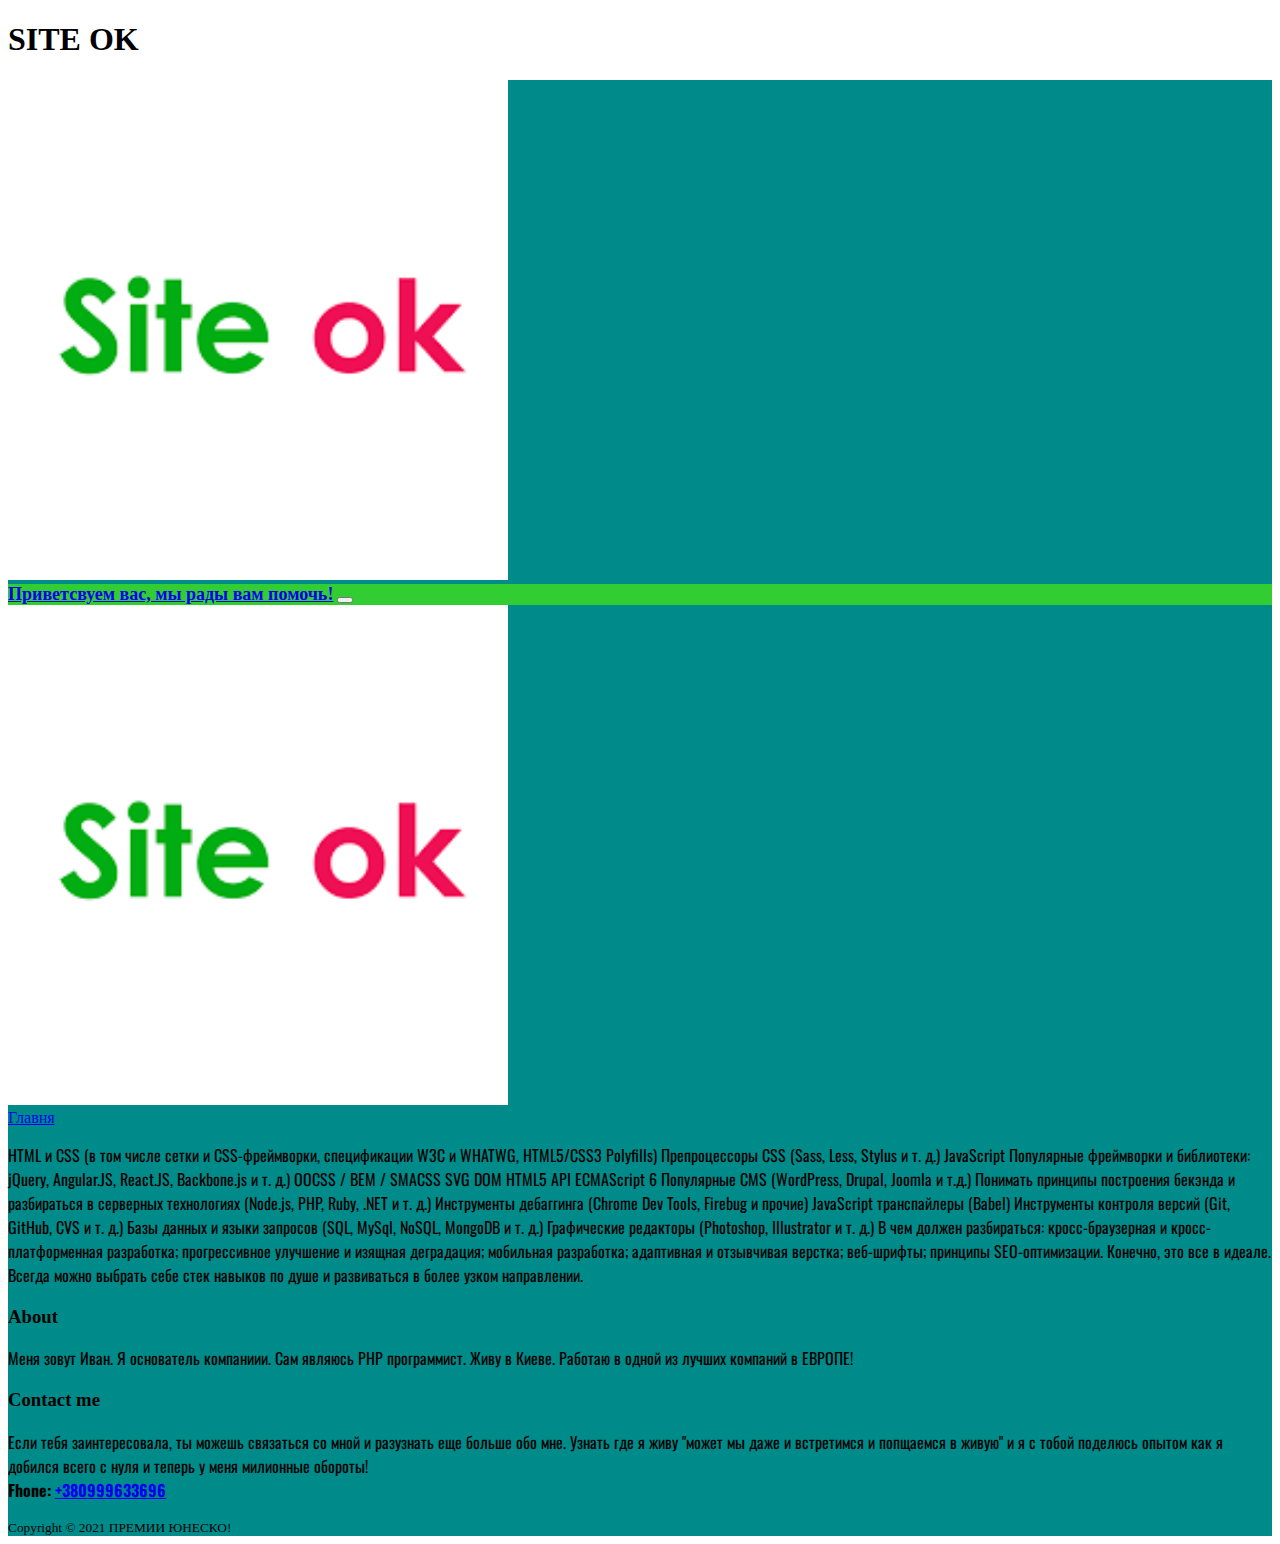
<file: js.html>
<!DOCTYPE html>
<html lang="en">
<head>
    <meta charset="UTF-8">
    <title>Создание сайтов!</title>
    <link rel="stylesheet" href="style.css">
    <link rel="stylesheet" href="https://stackpath.bootstrapcdn.com/bootstrap/4.5.0/css/bootstrap.min.css" integrity="sha384-9aIt2nRpC12Uk9gS9baDl411NQApFmC26EwAOH8WgZl5MYYxFfc+NcPb1dKGj7Sk" crossorigin="anonymous">
    <!-- Favicon -->
   <link rel="icon" href="img/favicon.ico" type="image/x-icon">

     <link rel="stylesheet" href="https://use.fontawesome.com/releases/v5.6.3/css/all.css" integrity="sha384-UHRtZLI+pbxtHCWp1t77Bi1L4ZtiqrqD80Kn4Z8NTSRyMA2Fd33n5dQ8lWUE00s/" crossorigin="anonymous">

</head>
    <body><h1> SITE OK</h1>
         <!-- HEADER -->
    <header>
        <div class="shadow-sm rounded">
       <img class="d-block mx-auto" src="img/logo.png" width="500" draggable="false" alt="Logo">
     </div>

     <!-- Navbar -->
      <nav class="navbar navbar-expand-lg navbar-dark">
        <div class="container">
          <a class="navbar-brand mr-5" href="#">Приветсвуем вас, мы рады вам помочь!</a>
          <button class="navbar-toggler" type="button" data-toggle="collapse" data-target="#navbarSupportedContent" aria-controls="navbarSupportedContent" ariaexpanded="false" aria-label="Toggle navigation">
            <span class="navbar-toggler-icon"></span>
          </button>
    <footer class="border-top">
      <div class="container">
      <!-- Logo - About - Contact -->
      <div class="row py-3 text-light">
            <!-- Logo -->
          <div class="col-md-4">
            <img src="img/logo.png" alt="Logo" width="500" class="img-fluid">
          </div>
<a href="index.html" class="btn btn-info">Главня</a>     <p>HTML и CSS (в том числе сетки и CSS-фреймворки, спецификации W3C и WHATWG, HTML5/CSS3 Polyfills)
Препроцессоры CSS (Sass, Less, Stylus и т. д.)
JavaScript
Популярные фреймворки и библиотеки: jQuery, Angular.JS, React.JS, Backbone.js и т. д.)
OOCSS / BEM / SMACSS
SVG
DOM
HTML5 API
ECMAScript 6
Популярные CMS (WordPress, Drupal, Joomla и т.д.)
Понимать принципы построения бекэнда и разбираться в серверных технологиях (Node.js, PHP, Ruby, .NET и т. д.)
Инструменты дебаггинга (Chrome Dev Tools, Firebug и прочие)
JavaScript транспайлеры (Babel)
Инструменты контроля версий (Git, GitHub, CVS и т. д.)
Базы данных и языки запросов (SQL, MySql, NoSQL, MongoDB и т. д.)
Графические редакторы (Photoshop, Illustrator и т. д.)

В чем должен разбираться:

кросс-браузерная и кросс-платформенная разработка;
прогрессивное улучшение и изящная деградация;
мобильная разработка;
адаптивная и отзывчивая верстка;
веб-шрифты;
принципы SEO-оптимизации.

Конечно, это все в идеале. Всегда можно выбрать себе стек навыков по душе и развиваться в более узком направлении.</p>

          <!-- About -->
          <div class="col-md-4">
            <h3>About</h3>
            <p>
                  Меня зовут Иван. Я основатель компаниии. Сам являюсь PHP программист. Живу в Киеве. Работаю в одной из лучших компаний в ЕВРОПЕ!
            </p>
          </div>

     

            <!-- Contact me -->
            <div class="col-md-4">
              <h3>Contact me</h3>
              <p>
                  Если тебя заинтересовала, ты можешь связаться со мной и разузнать еще больше обо мне.
                  Узнать где я живу "может мы даже и встретимся и попщаемся в живую" и я с тобой поделюсь опытом как я добился всего с нуля и теперь у меня милионные обороты! 
                <br>
                <strong>Fhone: <a href="#" class="text-white">+380999633696</a></strong>
              </p>

            </div>

      </div>

 

      <!-- Copyright -->
               <!-- Copyright -->
      <div class="row py-3 d-flex justify-content-center border-top">
        <small class="d-block text-light">
          Copyright &copy; 2021 ПРЕМИИ ЮНЕСКО!        </small>
      </div>
 

    </div>
    </footer>
</file>
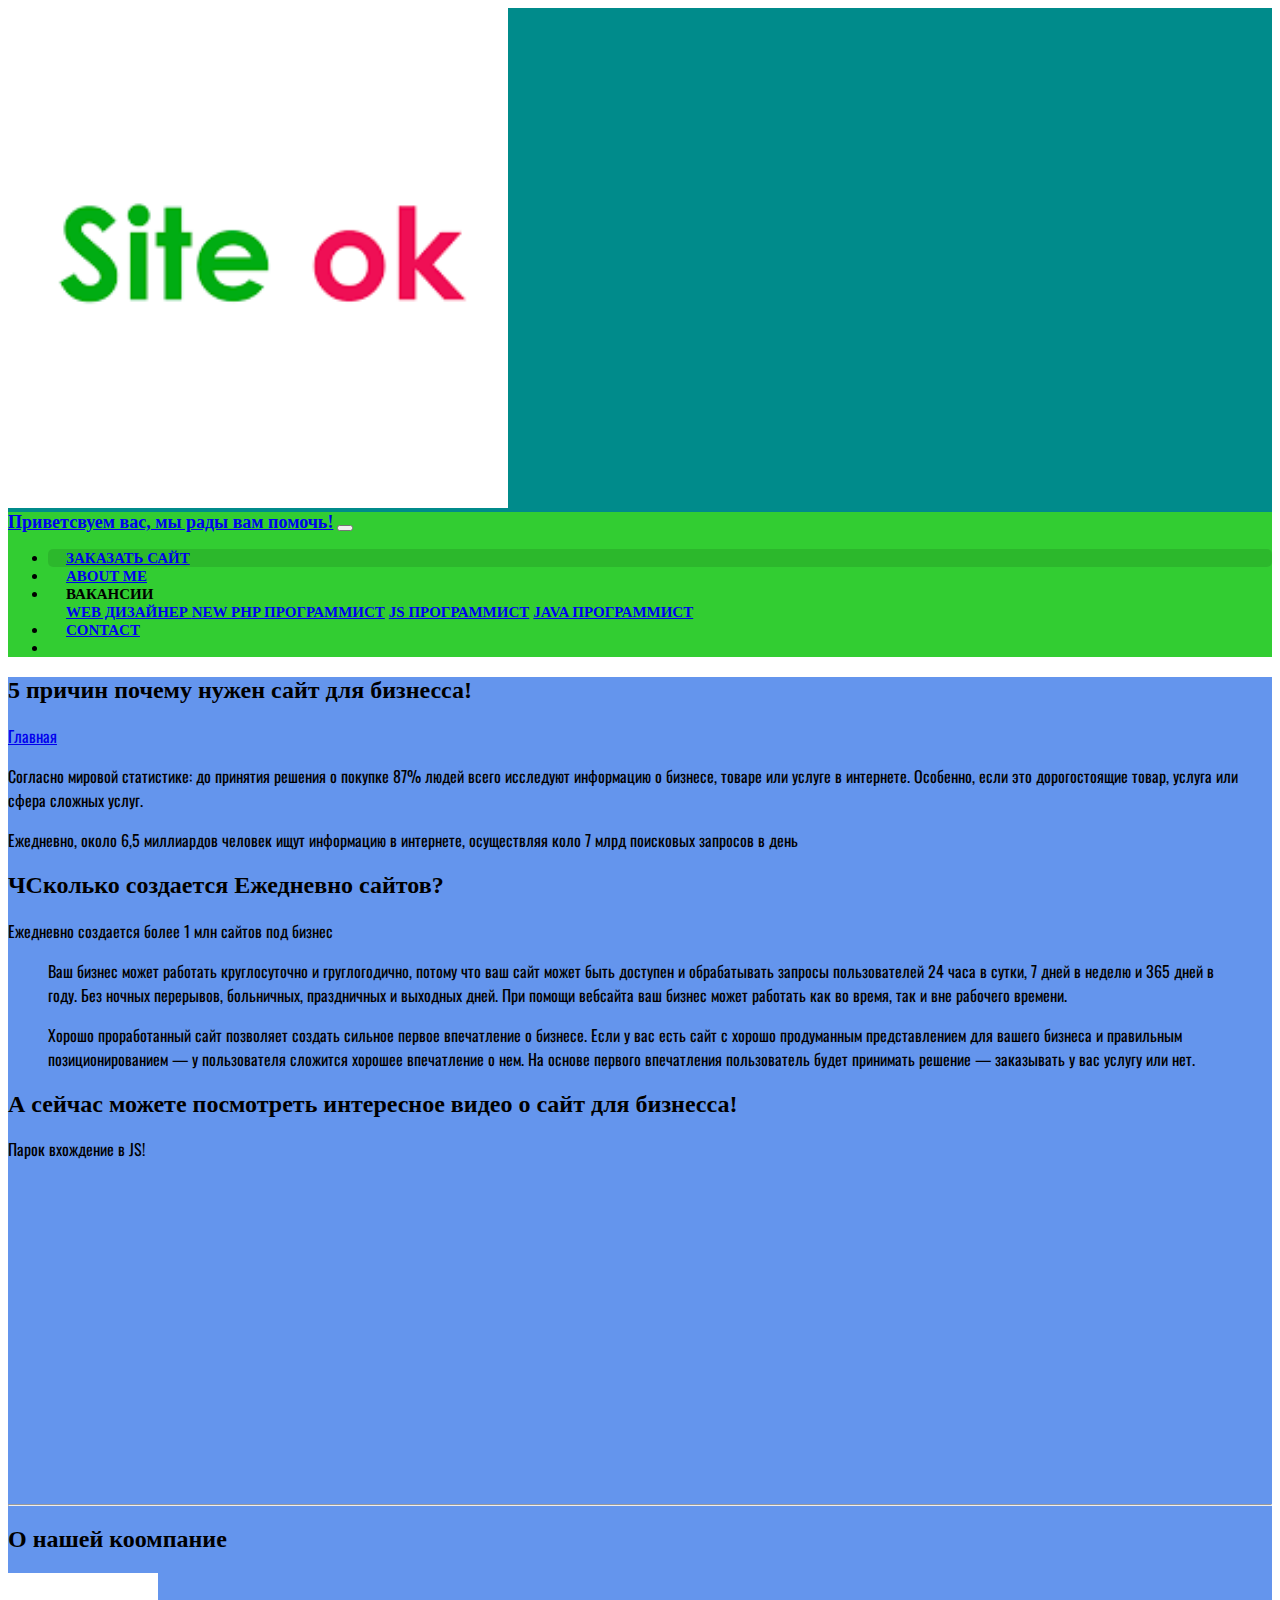
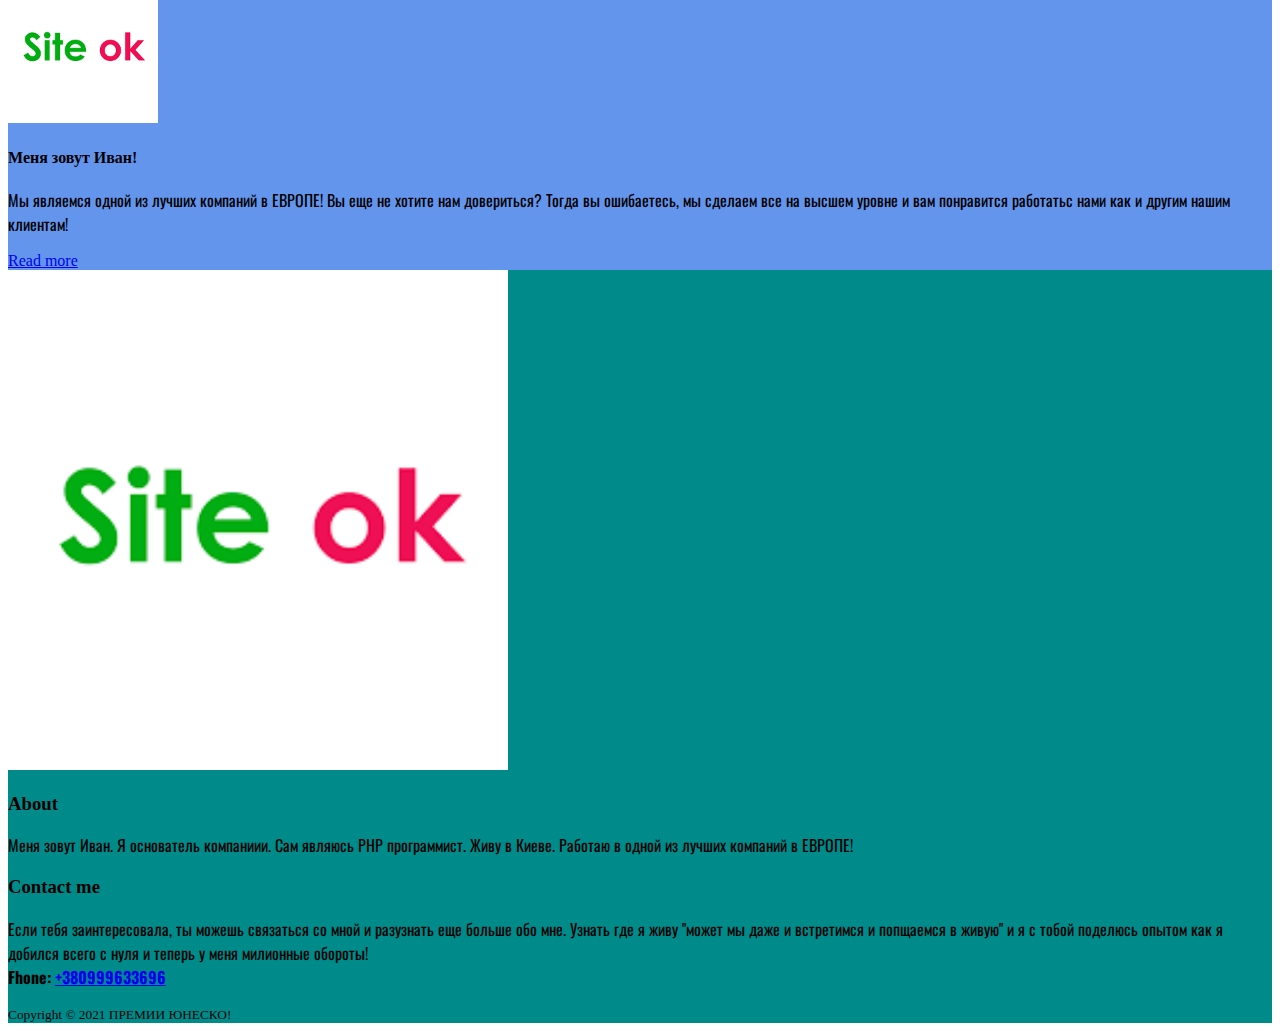
<file: list1.html>
<!DOCTYPE html>
<html lang="en">
<head>
    <meta charset="UTF-8">
    <title>LEGO</title>
    <link rel="stylesheet" href="style.css">
    <link rel="stylesheet" href="https://stackpath.bootstrapcdn.com/bootstrap/4.5.0/css/bootstrap.min.css" integrity="sha384-9aIt2nRpC12Uk9gS9baDl411NQApFmC26EwAOH8WgZl5MYYxFfc+NcPb1dKGj7Sk" crossorigin="anonymous">
    <!-- Favicon -->
   <link rel="icon" href="img/favicon.ico" type="image/x-icon">

</head>
    <body>
         <!-- HEADER -->
 <!-- HEADER -->
    <header>
        <div class="shadow-sm rounded">
       <img class="d-block mx-auto" src="img/logo.png" width="500" draggable="false" alt="Logo">
     </div>

     <!-- Navbar -->
      <nav class="navbar navbar-expand-lg navbar-dark">
        <div class="container">
          <a class="navbar-brand mr-5" href="#">Приветсвуем вас, мы рады вам помочь!</a>
          <button class="navbar-toggler" type="button" data-toggle="collapse" data-target="#navbarSupportedContent" aria-controls="navbarSupportedContent" ariaexpanded="false" aria-label="Toggle navigation">
            <span class="navbar-toggler-icon"></span>
          </button>
          <!-- menu -->

          <!-- menu -->
          <div class="collapse navbar-collapse" id="navbarSupportedContent">
            <ul class="navbar-nav mr-auto">
              <li class="nav-item active">

                <a class="nav-link" href="index.html">
                <i class="fas fa-address-card"></i>
Заказать сайт </a>

              </li>
              <li class="nav-item">
                <a class="nav-link" href="about.html">
                <i class="fas fa-address-card"></i>
About me</a>
              </li>
              <!-- dropdown menu -->
              <li class="nav-item dropdown">
                <a class="nav-link dropdown-toggle" data-toggle="dropdown" aria-haspopup="true" aria-expanded="false">
               <i class="fas fa-blog"></i>

                  Вакансии
                </a>
                <div class="dropdown-menu" id="custom-dropdown-menu">
                  <a class="dropdown-item" href="post-01.html">
                    web дизайнер
                    <span class="badge badge-secondary badge-info ml-2">
                      New
                    </span>
                  </a>
                  <a class="dropdown-item" href="list1.html">PHP программист</a>
                  <a class="dropdown-item" href="list2.html">JS программист</a>
                  <a class="dropdown-item" href="list3.html">JAVA программист</a>

                </div>
              </li>
              <li class="nav-item">
                <a class="nav-link" href="contact.html">
                <i class="fas fa-id-card-alt"></i>
Contact</a>
              </li>

                            </li>
              <li class="nav-item">
                <a class="nav-link" href="https://www.instagram.com/?hl=ru">
              
<i class="fab fa-instagram"></i></a>
              </li>
            </ul>
          </div>
          <!-- /menu -->

 

        </div>
      </nav>

    </header>
     
     <!-- MAIN -->
    <main class="pt-3">

        <div class="container">
            <div class="row">
           
          <!-- POSTS -->

                   <!-- POSTS -->
        <div class="col-md-9">
                    <!-- Title -->
          <h2>5 причин почему нужен сайт для бизнесса!</h2>
          <!-- Author -->
          <p class="lead">
            
            <a href="index.html">Главная</a>
          </p>
          <!-- Date/Time -->

 



                    <!-- Post Content -->
          <p class="lead">
           Согласно мировой статистике: до принятия решения о покупке 87% людей всего исследуют информацию о бизнесе, товаре или услуге в интернете. Особенно, если это дорогостоящие товар, услуга или сфера сложных услуг.
          </p>
          <p>
Ежедневно, около 6,5 миллиардов человек ищут информацию в интернете, осуществляя коло 7 млрд поисковых запросов в день


          </p>
            <h2>ЧСколько создается Ежедневно сайтов?</h2>
          <p>Ежедневно создается более 1 млн сайтов под бизнес

          </p>

 

          <blockquote class="blockquote">
            <p class="mb-0">
              Ваш бизнес может работать круглосуточно и груглогодично, потому что ваш сайт может быть доступен и обрабатывать запросы пользователей 24 часа в сутки, 7 дней в неделю и 365 дней в году. Без ночных перерывов, больничных, праздничных и выходных дней. При помощи вебсайта ваш бизнес может работать как во время, так и вне рабочего времени.

            </p>
            <p>
              Хорошо проработанный сайт позволяет создать сильное первое впечатление о бизнесе. Если у вас есть сайт с хорошо продуманным представлением для вашего бизнеса и правильным позиционированием — у пользователя сложится хорошее впечатление о нем. На основе первого впечатления пользователь будет принимать решение — заказывать у вас услугу или нет.


            </p>
            
          </blockquote>

              <section>
      <h2>А сейчас можете посмотреть интересное видео о сайт для бизнесса!</h2>
      <p>Парок вхождение в JS!
      </p>
      <div class="embed-responsive embed-responsive-16by9">
<iframe width="560" height="315" src="https://www.youtube.com/embed/K1-OjsnGhk0" frameborder="0" allow="accelerometer; autoplay; encrypted-media; gyroscope; picture-in-picture" allowfullscreen></iframe>      </div>
      <hr>
    </section>

 



        </div>
         

          <!-- ASIDE -->
                  <!-- ASIDE -->
        <div class="col-md-3 mx-auto mb-3 text-center">
          <div class="blog-sidebar p-2 shadow-sm rounded">
            <!-- About -->
            <h2>О нашей коомпание</h2>
            <img src="img/logo.png" class="img-fluid rounded-circle" width="150" alt="иван">
            <h4>Меня зовут Иван!</h4>
            <p>
              Мы являемся одной из лучших компаний в ЕВРОПЕ! Вы еще не хотите нам довериться? Тогда вы ошибаетесь, мы сделаем все на высшем уровне и вам понравится работатьс нами как и другим нашим клиентам!
            </p>
                          <a href="about.html" class="btn btn-info">Read more</a>
          </div>
        </div>
         
         
           </div>
       </div>

     
    </main>
     
          <!-- FOOTER -->
    <footer class="border-top">
      <div class="container">
      <!-- Logo - About - Contact -->
      <div class="row py-3 text-light">
            <!-- Logo -->
          <div class="col-md-4">
            <img src="img/logo.png" alt="Logo" width="500" class="img-fluid">
          </div>

     

          <!-- About -->
          <div class="col-md-4">
            <h3>About</h3>
            <p>
                  Меня зовут Иван. Я основатель компаниии. Сам являюсь PHP программист. Живу в Киеве. Работаю в одной из лучших компаний в ЕВРОПЕ!
            </p>
          </div>

     

            <!-- Contact me -->
            <div class="col-md-4">
              <h3>Contact me</h3>
              <p>
                  Если тебя заинтересовала, ты можешь связаться со мной и разузнать еще больше обо мне.
                  Узнать где я живу "может мы даже и встретимся и попщаемся в живую" и я с тобой поделюсь опытом как я добился всего с нуля и теперь у меня милионные обороты! 
                <br>
                <strong>Fhone: <a href="#" class="text-white">+380999633696</a></strong>
              </p>

            </div>

      </div>

 

      <!-- Copyright -->
               <!-- Copyright -->
      <div class="row py-3 d-flex justify-content-center border-top">
        <small class="d-block text-light">
          Copyright &copy; 2021 ПРЕМИИ ЮНЕСКО!        </small>
      </div>
 

    </div>
    </footer>
    
</body>
</html>
</file>
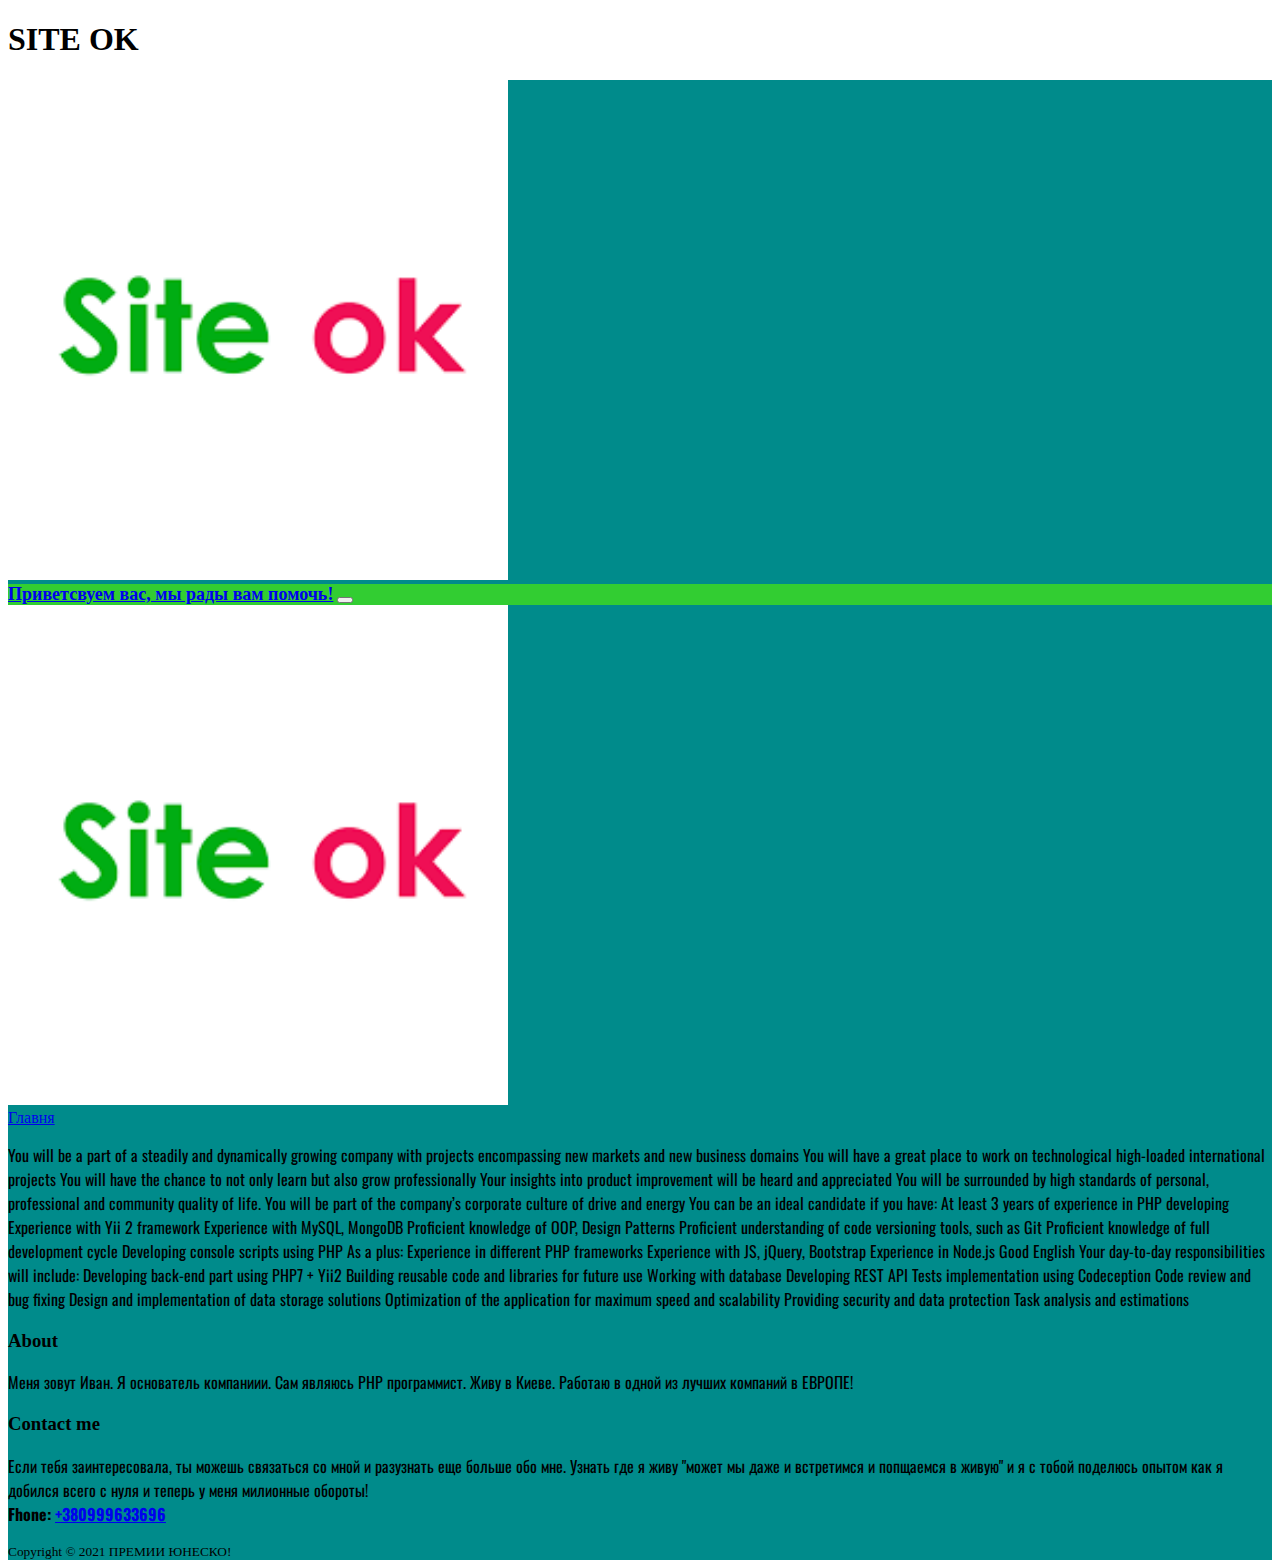
<file: php.html>
<!DOCTYPE html>
<html lang="en">
<head>
    <meta charset="UTF-8">
    <title>Создание сайтов!</title>
    <link rel="stylesheet" href="style.css">
    <link rel="stylesheet" href="https://stackpath.bootstrapcdn.com/bootstrap/4.5.0/css/bootstrap.min.css" integrity="sha384-9aIt2nRpC12Uk9gS9baDl411NQApFmC26EwAOH8WgZl5MYYxFfc+NcPb1dKGj7Sk" crossorigin="anonymous">
    <!-- Favicon -->
   <link rel="icon" href="img/favicon.ico" type="image/x-icon">

     <link rel="stylesheet" href="https://use.fontawesome.com/releases/v5.6.3/css/all.css" integrity="sha384-UHRtZLI+pbxtHCWp1t77Bi1L4ZtiqrqD80Kn4Z8NTSRyMA2Fd33n5dQ8lWUE00s/" crossorigin="anonymous">

</head>
    <body><h1> SITE OK</h1>
         <!-- HEADER -->
    <header>
        <div class="shadow-sm rounded">
       <img class="d-block mx-auto" src="img/logo.png" width="500" draggable="false" alt="Logo">
     </div>

     <!-- Navbar -->
      <nav class="navbar navbar-expand-lg navbar-dark">
        <div class="container">
          <a class="navbar-brand mr-5" href="#">Приветсвуем вас, мы рады вам помочь!</a>
          <button class="navbar-toggler" type="button" data-toggle="collapse" data-target="#navbarSupportedContent" aria-controls="navbarSupportedContent" ariaexpanded="false" aria-label="Toggle navigation">
            <span class="navbar-toggler-icon"></span>
          </button>
    <footer class="border-top">
      <div class="container">
      <!-- Logo - About - Contact -->
      <div class="row py-3 text-light">
            <!-- Logo -->
          <div class="col-md-4">
            <img src="img/logo.png" alt="Logo" width="500" class="img-fluid">
          </div>
<a href="index.html" class="btn btn-info">Главня</a>
     <p>You will be a part of a steadily and dynamically growing company with projects encompassing new markets and new business domains
You will have a great place to work on technological high-loaded international projects
You will have the chance to not only learn but also grow professionally
Your insights into product improvement will be heard and appreciated
You will be surrounded by high standards of personal, professional and community quality of life.
You will be part of the company’s corporate culture of drive and energy
You can be an ideal candidate if you have:

At least 3 years of experience in PHP developing
Experience with Yii 2 framework
Experience with MySQL, MongoDB
Proficient knowledge of OOP, Design Patterns
Proficient understanding of code versioning tools, such as Git
Proficient knowledge of full development cycle
Developing console scripts using PHP
As a plus:

Experience in different PHP frameworks
Experience with JS, jQuery, Bootstrap
Experience in Node.js
Good English
Your day-to-day responsibilities will include:

Developing back-end part using PHP7 + Yii2
Building reusable code and libraries for future use
Working with database
Developing REST API
Tests implementation using Codeception
Code review and bug fixing
Design and implementation of data storage solutions
Optimization of the application for maximum speed and scalability
Providing security and data protection
Task analysis and estimations</p>

          <!-- About -->
          <div class="col-md-4">
            <h3>About</h3>
            <p>
                  Меня зовут Иван. Я основатель компаниии. Сам являюсь PHP программист. Живу в Киеве. Работаю в одной из лучших компаний в ЕВРОПЕ!
            </p>
          </div>

     

            <!-- Contact me -->
            <div class="col-md-4">
              <h3>Contact me</h3>
              <p>
                  Если тебя заинтересовала, ты можешь связаться со мной и разузнать еще больше обо мне.
                  Узнать где я живу "может мы даже и встретимся и попщаемся в живую" и я с тобой поделюсь опытом как я добился всего с нуля и теперь у меня милионные обороты! 
                <br>
                <strong>Fhone: <a href="#" class="text-white">+380999633696</a></strong>
              </p>

            </div>

      </div>

 

      <!-- Copyright -->
               <!-- Copyright -->
      <div class="row py-3 d-flex justify-content-center border-top">
        <small class="d-block text-light">
          Copyright &copy; 2021 ПРЕМИИ ЮНЕСКО!        </small>
      </div>
 

    </div>
    </footer>
</file>
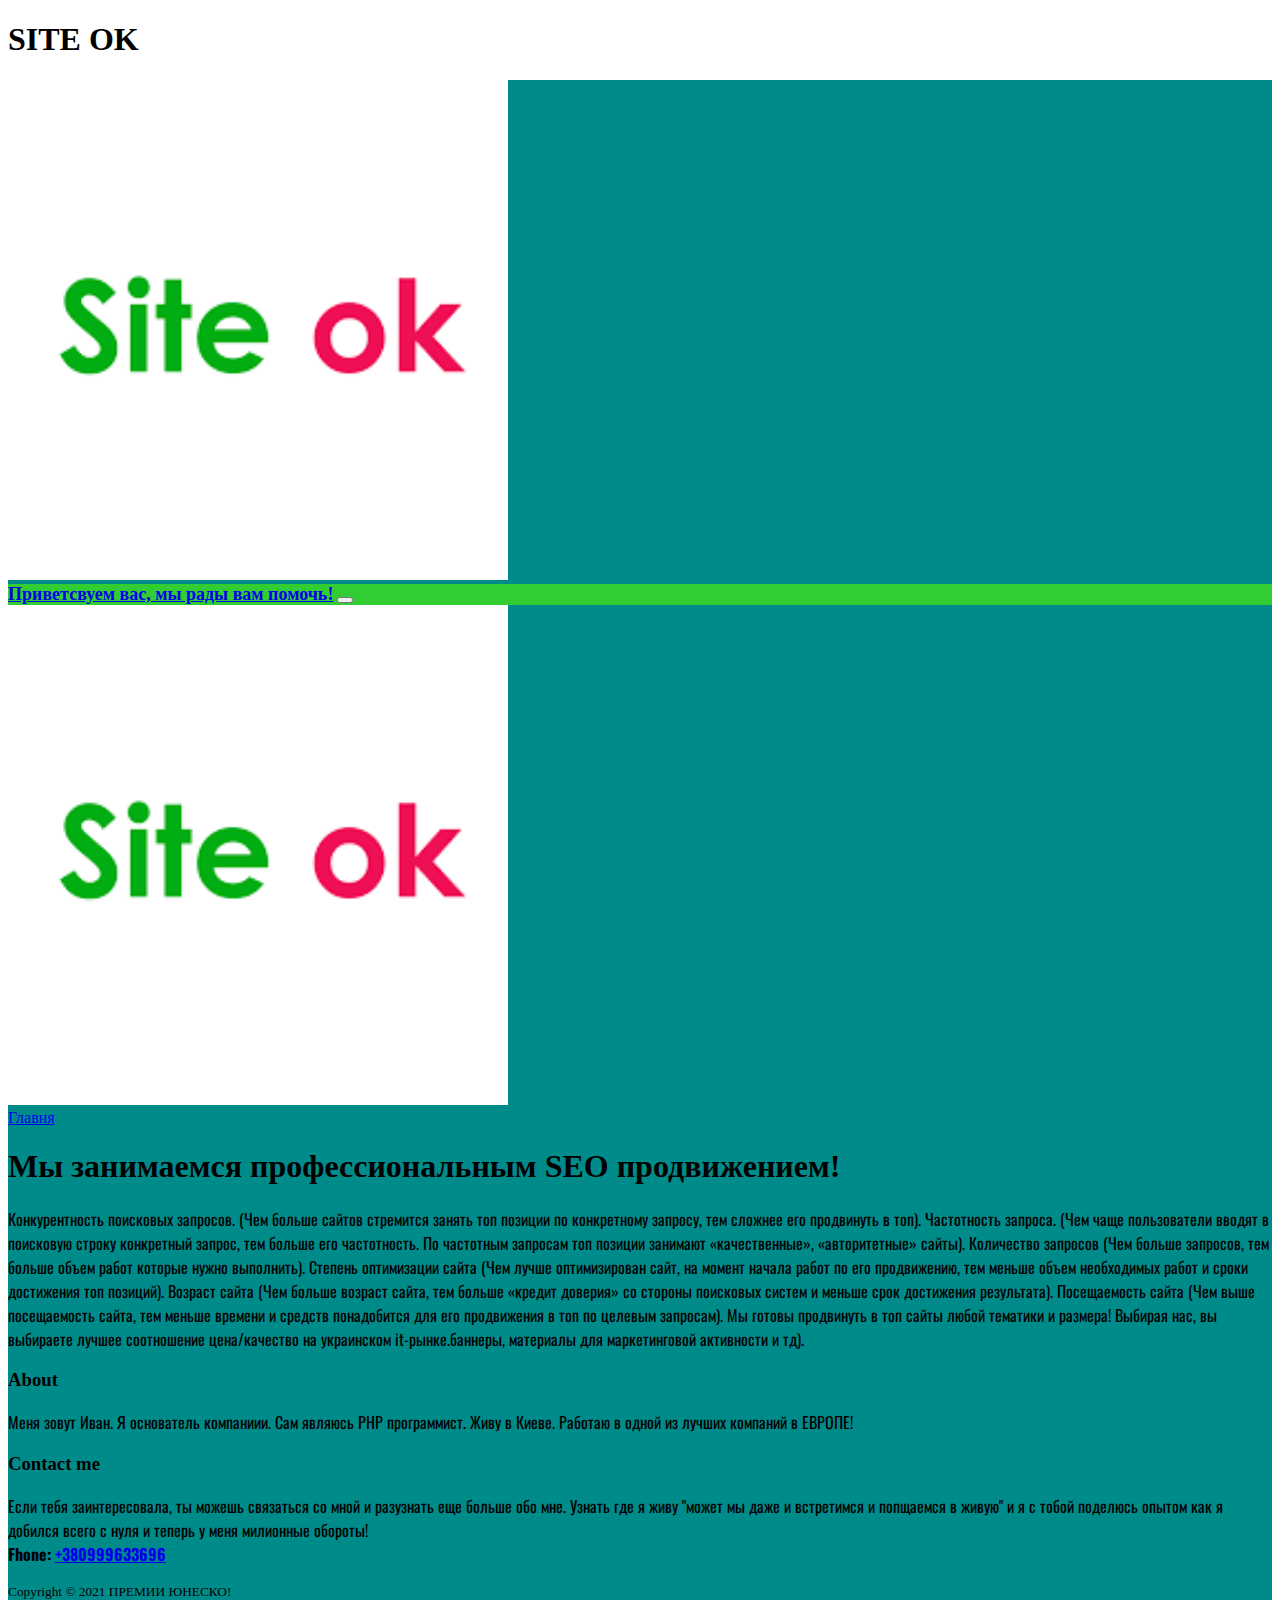
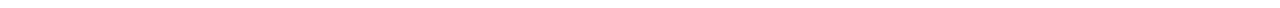
<file: seo.html>
<!DOCTYPE html>
<html lang="en">
<head>
    <meta charset="UTF-8">
    <title>Создание сайтов!</title>
    <link rel="stylesheet" href="style.css">
    <link rel="stylesheet" href="https://stackpath.bootstrapcdn.com/bootstrap/4.5.0/css/bootstrap.min.css" integrity="sha384-9aIt2nRpC12Uk9gS9baDl411NQApFmC26EwAOH8WgZl5MYYxFfc+NcPb1dKGj7Sk" crossorigin="anonymous">
    <!-- Favicon -->
   <link rel="icon" href="img/favicon.ico" type="image/x-icon">

     <link rel="stylesheet" href="https://use.fontawesome.com/releases/v5.6.3/css/all.css" integrity="sha384-UHRtZLI+pbxtHCWp1t77Bi1L4ZtiqrqD80Kn4Z8NTSRyMA2Fd33n5dQ8lWUE00s/" crossorigin="anonymous">

</head>
    <body><h1> SITE OK</h1>
         <!-- HEADER -->
    <header>
        <div class="shadow-sm rounded">
       <img class="d-block mx-auto" src="img/logo.png" width="500" draggable="false" alt="Logo">
     </div>

     <!-- Navbar -->
      <nav class="navbar navbar-expand-lg navbar-dark">
        <div class="container">
          <a class="navbar-brand mr-5" href="#">Приветсвуем вас, мы рады вам помочь!</a>
          <button class="navbar-toggler" type="button" data-toggle="collapse" data-target="#navbarSupportedContent" aria-controls="navbarSupportedContent" ariaexpanded="false" aria-label="Toggle navigation">
            <span class="navbar-toggler-icon"></span>
          </button>
    <footer class="border-top">
      <div class="container">
      <!-- Logo - About - Contact -->
      <div class="row py-3 text-light">
            <!-- Logo -->
          <div class="col-md-4">
            <img src="img/logo.png" alt="Logo" width="500" class="img-fluid">
          </div>
          <a href="index.html" class="btn btn-info">Главня</a>
<h1>Мы занимаемся профессиональным SEO продвижением!</h1>
     <p> Конкурентность поисковых запросов. (Чем больше сайтов стремится занять топ позиции по конкретному запросу, тем сложнее его продвинуть в топ).
Частотность запроса. (Чем чаще пользователи вводят в поисковую строку конкретный запрос, тем больше его частотность. По частотным запросам топ позиции занимают «качественные», «авторитетные» сайты).
Количество запросов (Чем больше запросов, тем больше объем работ которые нужно выполнить).
Степень оптимизации сайта (Чем лучше оптимизирован сайт, на момент начала работ по его продвижению, тем меньше объем необходимых работ и сроки достижения топ позиций).
Возраст сайта (Чем больше возраст сайта, тем больше «кредит доверия» со стороны поисковых систем и меньше срок достижения результата).
Посещаемость сайта (Чем выше посещаемость сайта, тем меньше времени и средств понадобится для его продвижения в топ по целевым запросам).
Мы готовы продвинуть в топ сайты любой тематики и размера!
Выбирая нас, вы выбираете лучшее соотношение цена/качество на украинском it-рынке.баннеры, материалы для маркетинговой активности и тд).

</p>

          <!-- About -->
          <div class="col-md-4">
            <h3>About</h3>
            <p>
                  Меня зовут Иван. Я основатель компаниии. Сам являюсь PHP программист. Живу в Киеве. Работаю в одной из лучших компаний в ЕВРОПЕ!
            </p>
          </div>

     

            <!-- Contact me -->
            <div class="col-md-4">
              <h3>Contact me</h3>
              <p>
                  Если тебя заинтересовала, ты можешь связаться со мной и разузнать еще больше обо мне.
                  Узнать где я живу "может мы даже и встретимся и попщаемся в живую" и я с тобой поделюсь опытом как я добился всего с нуля и теперь у меня милионные обороты! 
                <br>
                <strong>Fhone: <a href="#" class="text-white">+380999633696</a></strong>
              </p>

            </div>

      </div>

 

      <!-- Copyright -->
               <!-- Copyright -->
      <div class="row py-3 d-flex justify-content-center border-top">
        <small class="d-block text-light">
          Copyright &copy; 2021 ПРЕМИИ ЮНЕСКО!        </small>
      </div>
 

    </div>
    </footer>
</file>
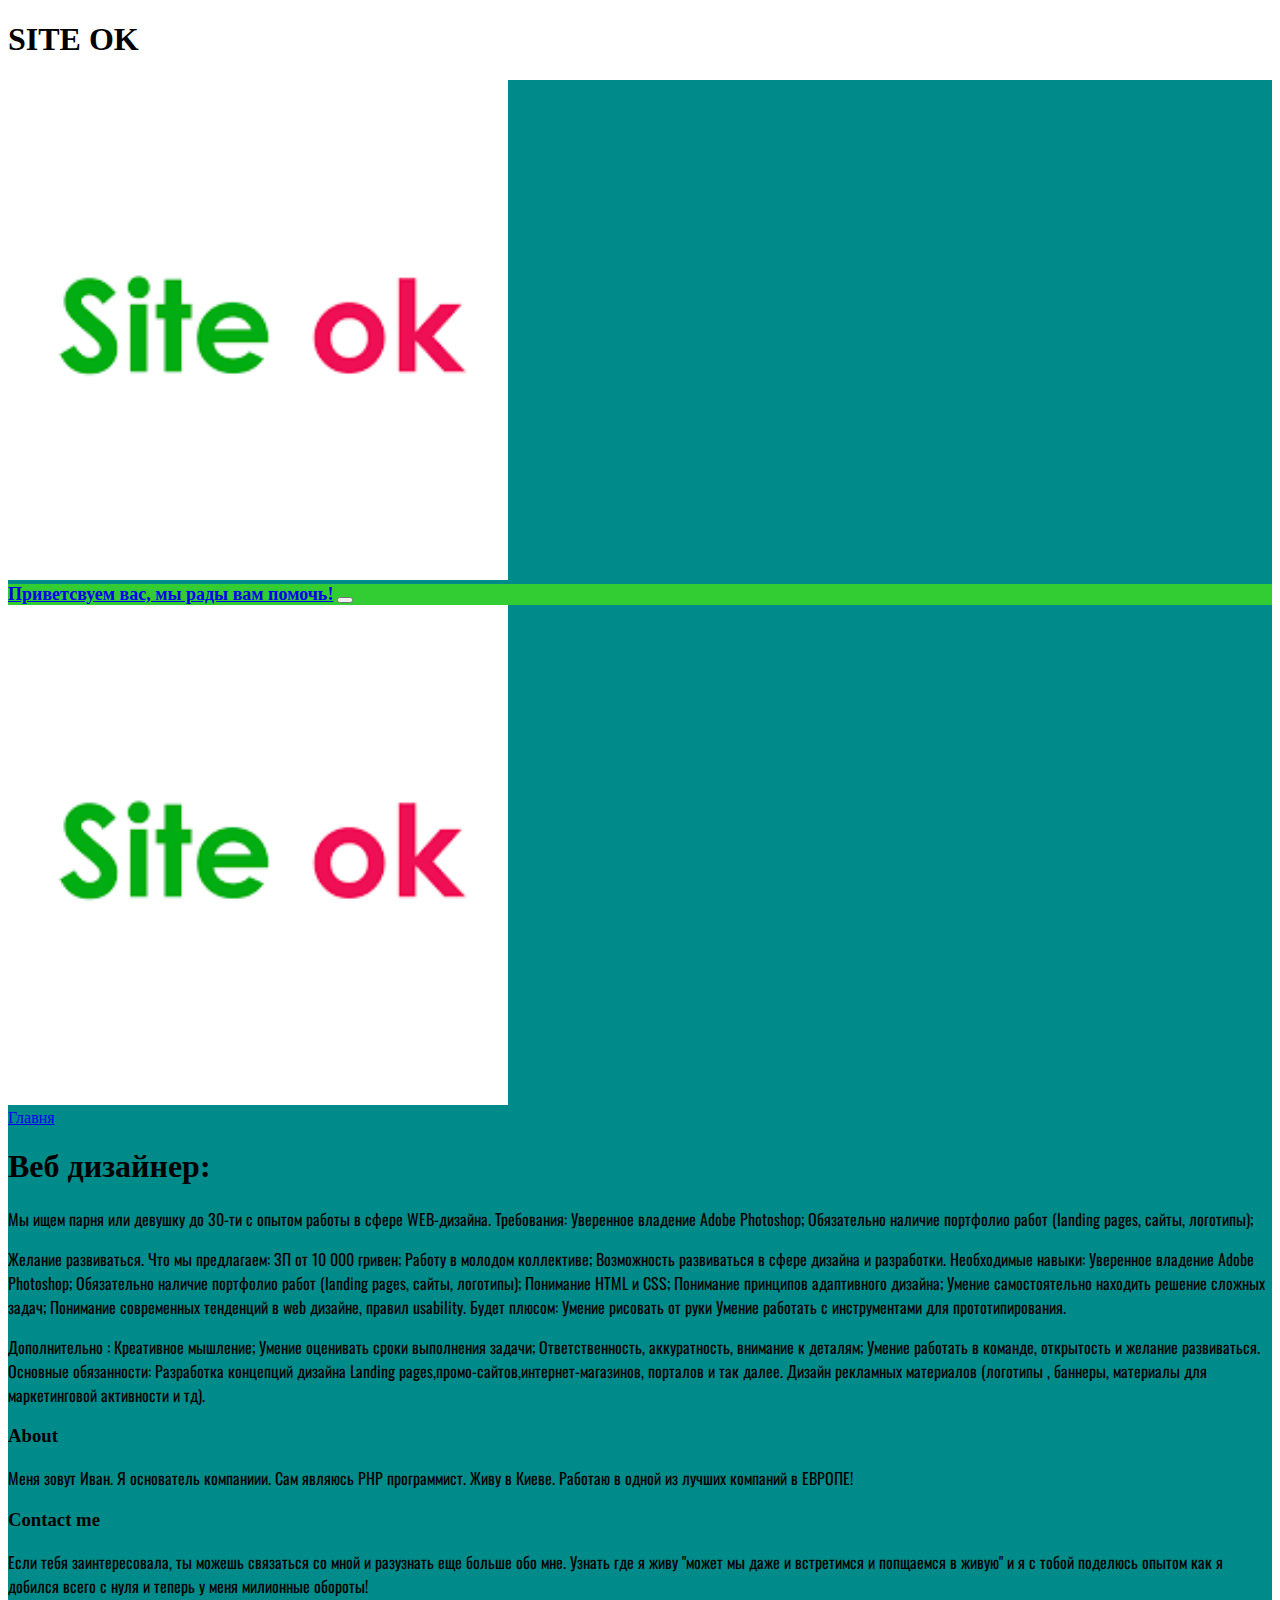
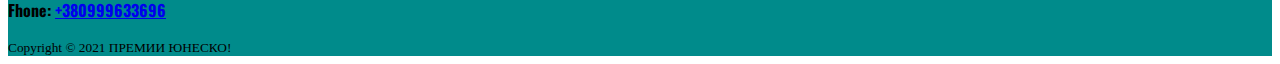
<file: диз.html>
<!DOCTYPE html>
<html lang="en">
<head>
    <meta charset="UTF-8">
    <title>Создание сайтов!</title>
    <link rel="stylesheet" href="style.css">
    <link rel="stylesheet" href="https://stackpath.bootstrapcdn.com/bootstrap/4.5.0/css/bootstrap.min.css" integrity="sha384-9aIt2nRpC12Uk9gS9baDl411NQApFmC26EwAOH8WgZl5MYYxFfc+NcPb1dKGj7Sk" crossorigin="anonymous">
    <!-- Favicon -->
   <link rel="icon" href="img/favicon.ico" type="image/x-icon">

     <link rel="stylesheet" href="https://use.fontawesome.com/releases/v5.6.3/css/all.css" integrity="sha384-UHRtZLI+pbxtHCWp1t77Bi1L4ZtiqrqD80Kn4Z8NTSRyMA2Fd33n5dQ8lWUE00s/" crossorigin="anonymous">

</head>
    <body><h1> SITE OK</h1>
         <!-- HEADER -->
    <header>
        <div class="shadow-sm rounded">
       <img class="d-block mx-auto" src="img/logo.png" width="500" draggable="false" alt="Logo">
     </div>

     <!-- Navbar -->
      <nav class="navbar navbar-expand-lg navbar-dark">
        <div class="container">
          <a class="navbar-brand mr-5" href="#">Приветсвуем вас, мы рады вам помочь!</a>
          <button class="navbar-toggler" type="button" data-toggle="collapse" data-target="#navbarSupportedContent" aria-controls="navbarSupportedContent" ariaexpanded="false" aria-label="Toggle navigation">
            <span class="navbar-toggler-icon"></span>
          </button>
    <footer class="border-top">
      <div class="container">
      <!-- Logo - About - Contact -->
      <div class="row py-3 text-light">
            <!-- Logo -->
          <div class="col-md-4">
            <img src="img/logo.png" alt="Logo" width="500" class="img-fluid">
          </div>
          <a href="index.html" class="btn btn-info">Главня</a>
<h1>Веб дизайнер:</h1>
     <p> Мы ищем парня или девушку до 30-ти с опытом работы в  сфере WEB-дизайна. Требования: Уверенное владение Adobe Photoshop; Обязательно наличие портфолио работ (landing pages, сайты, логотипы);</p> <p>Желание развиваться. Что мы предлагаем: ЗП от 10 000 гривен; Работу в молодом коллективе; Возможность развиваться в сфере дизайна и разработки. Необходимые навыки: Уверенное владение Adobe Photoshop; Обязательно наличие портфолио работ (landing pages, сайты, логотипы); Понимание HTML и CSS; Понимание принципов адаптивного дизайна; Умение самостоятельно находить решение сложных задач; Понимание современных тенденций в web дизайне, правил usability. Будет плюсом:  Умение рисовать от руки Умение работать с инструментами для прототипирования.</p> <p>Дополнительно : Креативное мышление; Умение оценивать сроки выполнения задачи; Ответственность, аккуратность, внимание к деталям; Умение работать в команде, открытость и желание развиваться. Основные обязанности: Разработка концепций дизайна Landing pages,промо-сайтов,интернет-магазинов, порталов и так далее. Дизайн рекламных материалов (логотипы , баннеры, материалы для маркетинговой активности и тд).

</p>

          <!-- About -->
          <div class="col-md-4">
            <h3>About</h3>
            <p>
                  Меня зовут Иван. Я основатель компаниии. Сам являюсь PHP программист. Живу в Киеве. Работаю в одной из лучших компаний в ЕВРОПЕ!
            </p>
          </div>

     

            <!-- Contact me -->
            <div class="col-md-4">
              <h3>Contact me</h3>
              <p>
                  Если тебя заинтересовала, ты можешь связаться со мной и разузнать еще больше обо мне.
                  Узнать где я живу "может мы даже и встретимся и попщаемся в живую" и я с тобой поделюсь опытом как я добился всего с нуля и теперь у меня милионные обороты! 
                <br>
                <strong>Fhone: <a href="#" class="text-white">+380999633696</a></strong>
              </p>

            </div>

      </div>

 

      <!-- Copyright -->
               <!-- Copyright -->
      <div class="row py-3 d-flex justify-content-center border-top">
        <small class="d-block text-light">
          Copyright &copy; 2021 ПРЕМИИ ЮНЕСКО!        </small>
      </div>
 

    </div>
    </footer>
</file>
<file: style.css>
/* Header */
@import url('https://fonts.googleapis.com/css2?family=Lora:ital,wght@1,700&family=Oswald&family=Raleway:ital,wght@1,100&display=swap');

header, footer {
  background-color: #008B8B ;
}
nav {
   background-color:    #32CD32   ;  
}
main {
    background-color: #6495ED   ;
}

.navbar-brand {
     font-size: 18px;
     font-weight: 600;
}
.nav-link, .dropdown-item {
     font-size: 15px;
     font-weight: 600;
     text-transform: uppercase; /*все буквы меню делает в верхнем регистре*/
}
nav li {
    padding: 0 18px;
}
nav li.active, nav li.active:before {
     background-color: rgba(0, 0, 0, 0.1);
     border-radius: 5px;
}

.carousel a:hover {
 background: rgba(255, 255, 255, 0.2);
}

.fab fa-instagram {
    font-weight: 900;
}

.card-text mb-auto p {
    font-family: 'Lora', serif;

}

p {
    font-family: 'Oswald', sans-serif;

}

.lead p{
    font-family: 'Raleway', sans-serif;

}
</file>
